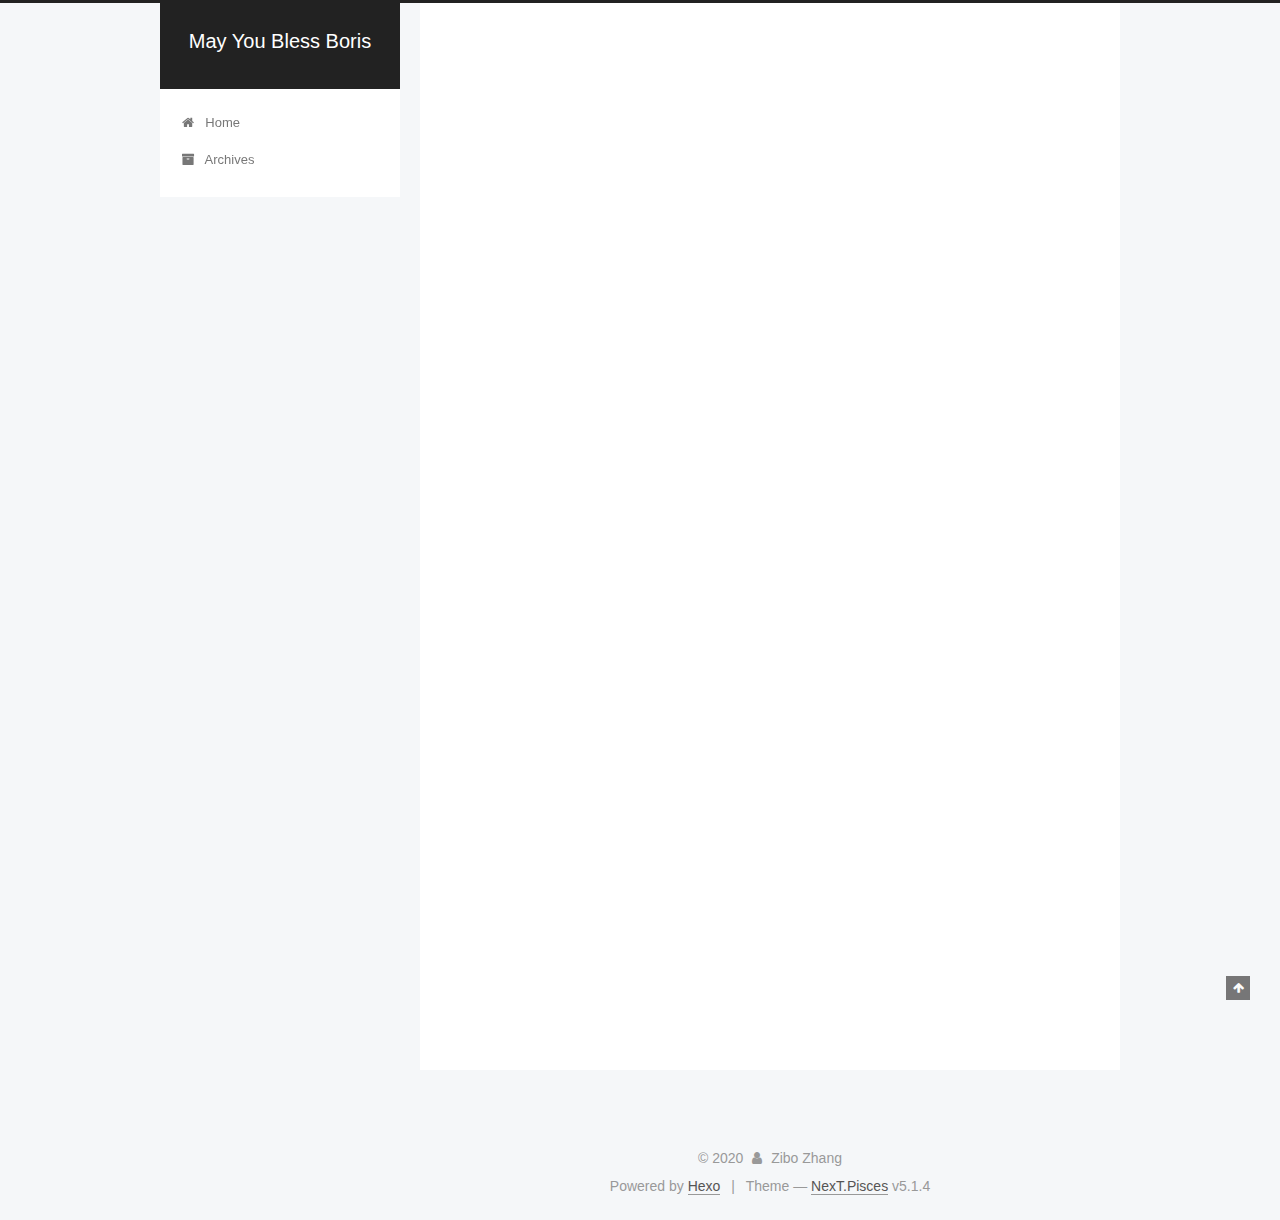
<file: index.html>
<!DOCTYPE html>



  


<html class="theme-next pisces use-motion" lang="zh">
<head>
  <meta charset="UTF-8"/>
<meta http-equiv="X-UA-Compatible" content="IE=edge" />
<meta name="viewport" content="width=device-width, initial-scale=1, maximum-scale=1"/>
<meta name="theme-color" content="#222">









<meta http-equiv="Cache-Control" content="no-transform" />
<meta http-equiv="Cache-Control" content="no-siteapp" />
















  
  
  <link href="/lib/fancybox/source/jquery.fancybox.css?v=2.1.5" rel="stylesheet" type="text/css" />







<link href="/lib/font-awesome/css/font-awesome.min.css?v=4.6.2" rel="stylesheet" type="text/css" />

<link href="/css/main.css?v=5.1.4" rel="stylesheet" type="text/css" />


  <link rel="apple-touch-icon" sizes="180x180" href="/images/apple-touch-icon-next.png?v=5.1.4">


  <link rel="icon" type="image/png" sizes="32x32" href="/images/favicon-32x32-next.png?v=5.1.4">


  <link rel="icon" type="image/png" sizes="16x16" href="/images/favicon-16x16-next.png?v=5.1.4">


  <link rel="mask-icon" href="/images/logo.svg?v=5.1.4" color="#222">





  <meta name="keywords" content="Hexo, NexT" />










<meta name="description" content="Personal Website of Zhangzibo">
<meta property="og:type" content="website">
<meta property="og:title" content="May You Bless Boris">
<meta property="og:url" content="http://yoursite.com/index.html">
<meta property="og:site_name" content="May You Bless Boris">
<meta property="og:description" content="Personal Website of Zhangzibo">
<meta property="og:locale" content="zh">
<meta property="article:author" content="Zibo Zhang">
<meta name="twitter:card" content="summary">



<script type="text/javascript" id="hexo.configurations">
  var NexT = window.NexT || {};
  var CONFIG = {
    root: '/',
    scheme: 'Pisces',
    version: '5.1.4',
    sidebar: {"position":"left","display":"post","offset":12,"b2t":false,"scrollpercent":false,"onmobile":false},
    fancybox: true,
    tabs: true,
    motion: {"enable":true,"async":false,"transition":{"post_block":"fadeIn","post_header":"slideDownIn","post_body":"slideDownIn","coll_header":"slideLeftIn","sidebar":"slideUpIn"}},
    duoshuo: {
      userId: '0',
      author: 'Author'
    },
    algolia: {
      applicationID: '',
      apiKey: '',
      indexName: '',
      hits: {"per_page":10},
      labels: {"input_placeholder":"Search for Posts","hits_empty":"We didn't find any results for the search: ${query}","hits_stats":"${hits} results found in ${time} ms"}
    }
  };
</script>



  <link rel="canonical" href="http://yoursite.com/"/>





  <title>May You Bless Boris</title>
  








<meta name="generator" content="Hexo 4.2.0"></head>

<body itemscope itemtype="http://schema.org/WebPage" lang="zh">

  
  
    
  

  <div class="container sidebar-position-left 
  page-home">
    <div class="headband"></div>

    <header id="header" class="header" itemscope itemtype="http://schema.org/WPHeader">
      <div class="header-inner"><div class="site-brand-wrapper">
  <div class="site-meta ">
    

    <div class="custom-logo-site-title">
      <a href="/"  class="brand" rel="start">
        <span class="logo-line-before"><i></i></span>
        <span class="site-title">May You Bless Boris</span>
        <span class="logo-line-after"><i></i></span>
      </a>
    </div>
      
        <p class="site-subtitle"></p>
      
  </div>

  <div class="site-nav-toggle">
    <button>
      <span class="btn-bar"></span>
      <span class="btn-bar"></span>
      <span class="btn-bar"></span>
    </button>
  </div>
</div>

<nav class="site-nav">
  

  
    <ul id="menu" class="menu">
      
        
        <li class="menu-item menu-item-home">
          <a href="/%20" rel="section">
            
              <i class="menu-item-icon fa fa-fw fa-home"></i> <br />
            
            Home
          </a>
        </li>
      
        
        <li class="menu-item menu-item-archives">
          <a href="/archives/%20" rel="section">
            
              <i class="menu-item-icon fa fa-fw fa-archive"></i> <br />
            
            Archives
          </a>
        </li>
      

      
    </ul>
  

  
</nav>



 </div>
    </header>

    <main id="main" class="main">
      <div class="main-inner">
        <div class="content-wrap">
          <div id="content" class="content">
            
  <section id="posts" class="posts-expand">
    
      

  

  
  
  

  <article class="post post-type-normal" itemscope itemtype="http://schema.org/Article">
  
  
  
  <div class="post-block">
    <link itemprop="mainEntityOfPage" href="http://yoursite.com/2020/01/11/hello-world/">

    <span hidden itemprop="author" itemscope itemtype="http://schema.org/Person">
      <meta itemprop="name" content="Zibo Zhang">
      <meta itemprop="description" content="">
      <meta itemprop="image" content="/images/avatar.gif">
    </span>

    <span hidden itemprop="publisher" itemscope itemtype="http://schema.org/Organization">
      <meta itemprop="name" content="May You Bless Boris">
    </span>

    
      <header class="post-header">

        
        
          <h1 class="post-title" itemprop="name headline">
                
                <a class="post-title-link" href="/2020/01/11/hello-world/" itemprop="url">Hello World</a></h1>
        

        <div class="post-meta">
          <span class="post-time">
            
              <span class="post-meta-item-icon">
                <i class="fa fa-calendar-o"></i>
              </span>
              
                <span class="post-meta-item-text">Posted on</span>
              
              <time title="Post created" itemprop="dateCreated datePublished" datetime="2020-01-11T22:18:12+08:00">
                2020-01-11
              </time>
            

            

            
          </span>

          

          
            
          

          
          

          

          

          

        </div>
      </header>
    

    
    
    
    <div class="post-body" itemprop="articleBody">

      
      

      
        
          
            <p>Welcome to <a href="https://hexo.io/" target="_blank" rel="noopener">Hexo</a>! This is your very first post. Check <a href="https://hexo.io/docs/" target="_blank" rel="noopener">documentation</a> for more info. If you get any problems when using Hexo, you can find the answer in <a href="https://hexo.io/docs/troubleshooting.html" target="_blank" rel="noopener">troubleshooting</a> or you can ask me on <a href="https://github.com/hexojs/hexo/issues" target="_blank" rel="noopener">GitHub</a>.</p>
<h2 id="Quick-Start"><a href="#Quick-Start" class="headerlink" title="Quick Start"></a>Quick Start</h2><h3 id="Create-a-new-post"><a href="#Create-a-new-post" class="headerlink" title="Create a new post"></a>Create a new post</h3><figure class="highlight bash"><table><tr><td class="gutter"><pre><span class="line">1</span><br></pre></td><td class="code"><pre><span class="line">$ hexo new <span class="string">"My New Post"</span></span><br></pre></td></tr></table></figure>

<p>More info: <a href="https://hexo.io/docs/writing.html" target="_blank" rel="noopener">Writing</a></p>
<h3 id="Run-server"><a href="#Run-server" class="headerlink" title="Run server"></a>Run server</h3><figure class="highlight bash"><table><tr><td class="gutter"><pre><span class="line">1</span><br></pre></td><td class="code"><pre><span class="line">$ hexo server</span><br></pre></td></tr></table></figure>

<p>More info: <a href="https://hexo.io/docs/server.html" target="_blank" rel="noopener">Server</a></p>
<h3 id="Generate-static-files"><a href="#Generate-static-files" class="headerlink" title="Generate static files"></a>Generate static files</h3><figure class="highlight bash"><table><tr><td class="gutter"><pre><span class="line">1</span><br></pre></td><td class="code"><pre><span class="line">$ hexo generate</span><br></pre></td></tr></table></figure>

<p>More info: <a href="https://hexo.io/docs/generating.html" target="_blank" rel="noopener">Generating</a></p>
<h3 id="Deploy-to-remote-sites"><a href="#Deploy-to-remote-sites" class="headerlink" title="Deploy to remote sites"></a>Deploy to remote sites</h3><figure class="highlight bash"><table><tr><td class="gutter"><pre><span class="line">1</span><br></pre></td><td class="code"><pre><span class="line">$ hexo deploy</span><br></pre></td></tr></table></figure>

<p>More info: <a href="https://hexo.io/docs/one-command-deployment.html" target="_blank" rel="noopener">Deployment</a></p>

          
        
      
    </div>
    
    
    

    

    

    

    <footer class="post-footer">
      

      

      

      
      
        <div class="post-eof"></div>
      
    </footer>
  </div>
  
  
  
  </article>


    
  </section>

  


          </div>
          


          

        </div>
        
          
  
  <div class="sidebar-toggle">
    <div class="sidebar-toggle-line-wrap">
      <span class="sidebar-toggle-line sidebar-toggle-line-first"></span>
      <span class="sidebar-toggle-line sidebar-toggle-line-middle"></span>
      <span class="sidebar-toggle-line sidebar-toggle-line-last"></span>
    </div>
  </div>

  <aside id="sidebar" class="sidebar">
    
    <div class="sidebar-inner">

      

      

      <section class="site-overview-wrap sidebar-panel sidebar-panel-active">
        <div class="site-overview">
          <div class="site-author motion-element" itemprop="author" itemscope itemtype="http://schema.org/Person">
            
              <p class="site-author-name" itemprop="name">Zibo Zhang</p>
              <p class="site-description motion-element" itemprop="description">Personal Website of Zhangzibo</p>
          </div>

          <nav class="site-state motion-element">

            
              <div class="site-state-item site-state-posts">
              
                <a href="/archives/%20%7C%7C%20archive">
              
                  <span class="site-state-item-count">1</span>
                  <span class="site-state-item-name">posts</span>
                </a>
              </div>
            

            

            

          </nav>

          

          

          
          

          
          

          

        </div>
      </section>

      

      

    </div>
  </aside>


        
      </div>
    </main>

    <footer id="footer" class="footer">
      <div class="footer-inner">
        <div class="copyright">&copy; <span itemprop="copyrightYear">2020</span>
  <span class="with-love">
    <i class="fa fa-user"></i>
  </span>
  <span class="author" itemprop="copyrightHolder">Zibo Zhang</span>

  
</div>


  <div class="powered-by">Powered by <a class="theme-link" target="_blank" href="https://hexo.io">Hexo</a></div>



  <span class="post-meta-divider">|</span>



  <div class="theme-info">Theme &mdash; <a class="theme-link" target="_blank" href="https://github.com/iissnan/hexo-theme-next">NexT.Pisces</a> v5.1.4</div>




        







        
      </div>
    </footer>

    
      <div class="back-to-top">
        <i class="fa fa-arrow-up"></i>
        
      </div>
    

    

  </div>

  

<script type="text/javascript">
  if (Object.prototype.toString.call(window.Promise) !== '[object Function]') {
    window.Promise = null;
  }
</script>









  












  
  
    <script type="text/javascript" src="/lib/jquery/index.js?v=2.1.3"></script>
  

  
  
    <script type="text/javascript" src="/lib/fastclick/lib/fastclick.min.js?v=1.0.6"></script>
  

  
  
    <script type="text/javascript" src="/lib/jquery_lazyload/jquery.lazyload.js?v=1.9.7"></script>
  

  
  
    <script type="text/javascript" src="/lib/velocity/velocity.min.js?v=1.2.1"></script>
  

  
  
    <script type="text/javascript" src="/lib/velocity/velocity.ui.min.js?v=1.2.1"></script>
  

  
  
    <script type="text/javascript" src="/lib/fancybox/source/jquery.fancybox.pack.js?v=2.1.5"></script>
  


  


  <script type="text/javascript" src="/js/src/utils.js?v=5.1.4"></script>

  <script type="text/javascript" src="/js/src/motion.js?v=5.1.4"></script>



  
  


  <script type="text/javascript" src="/js/src/affix.js?v=5.1.4"></script>

  <script type="text/javascript" src="/js/src/schemes/pisces.js?v=5.1.4"></script>



  

  


  <script type="text/javascript" src="/js/src/bootstrap.js?v=5.1.4"></script>



  


  




	





  





  












  





  

  

  

  
  

  

  

  

</body>
</html>
</file>
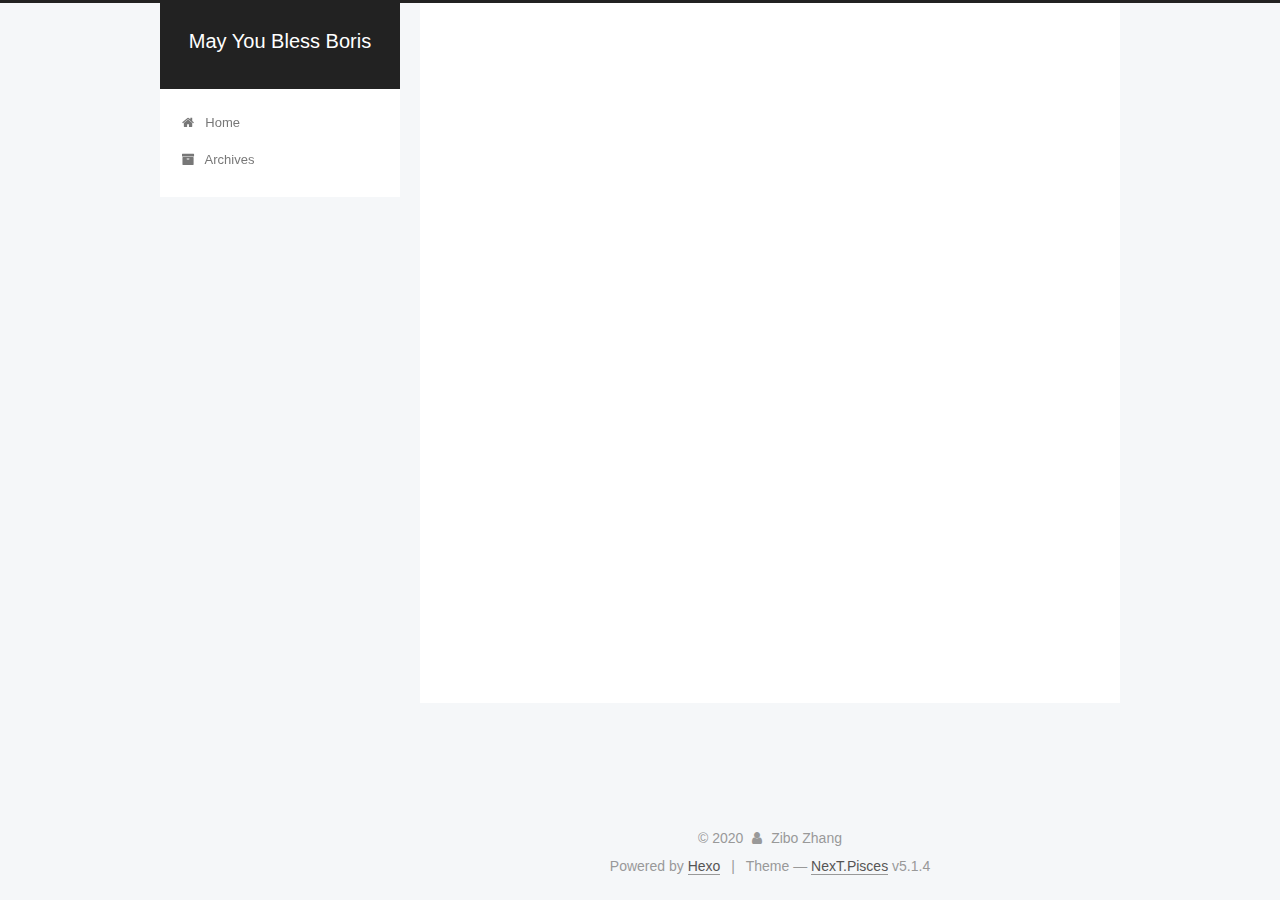
<file: archives/index.html>
<!DOCTYPE html>



  


<html class="theme-next pisces use-motion" lang="zh">
<head>
  <meta charset="UTF-8"/>
<meta http-equiv="X-UA-Compatible" content="IE=edge" />
<meta name="viewport" content="width=device-width, initial-scale=1, maximum-scale=1"/>
<meta name="theme-color" content="#222">









<meta http-equiv="Cache-Control" content="no-transform" />
<meta http-equiv="Cache-Control" content="no-siteapp" />
















  
  
  <link href="/lib/fancybox/source/jquery.fancybox.css?v=2.1.5" rel="stylesheet" type="text/css" />







<link href="/lib/font-awesome/css/font-awesome.min.css?v=4.6.2" rel="stylesheet" type="text/css" />

<link href="/css/main.css?v=5.1.4" rel="stylesheet" type="text/css" />


  <link rel="apple-touch-icon" sizes="180x180" href="/images/apple-touch-icon-next.png?v=5.1.4">


  <link rel="icon" type="image/png" sizes="32x32" href="/images/favicon-32x32-next.png?v=5.1.4">


  <link rel="icon" type="image/png" sizes="16x16" href="/images/favicon-16x16-next.png?v=5.1.4">


  <link rel="mask-icon" href="/images/logo.svg?v=5.1.4" color="#222">





  <meta name="keywords" content="Hexo, NexT" />










<meta name="description" content="Personal Website of Zhangzibo">
<meta property="og:type" content="website">
<meta property="og:title" content="May You Bless Boris">
<meta property="og:url" content="http://yoursite.com/archives/index.html">
<meta property="og:site_name" content="May You Bless Boris">
<meta property="og:description" content="Personal Website of Zhangzibo">
<meta property="og:locale" content="zh">
<meta property="article:author" content="Zibo Zhang">
<meta name="twitter:card" content="summary">



<script type="text/javascript" id="hexo.configurations">
  var NexT = window.NexT || {};
  var CONFIG = {
    root: '/',
    scheme: 'Pisces',
    version: '5.1.4',
    sidebar: {"position":"left","display":"post","offset":12,"b2t":false,"scrollpercent":false,"onmobile":false},
    fancybox: true,
    tabs: true,
    motion: {"enable":true,"async":false,"transition":{"post_block":"fadeIn","post_header":"slideDownIn","post_body":"slideDownIn","coll_header":"slideLeftIn","sidebar":"slideUpIn"}},
    duoshuo: {
      userId: '0',
      author: 'Author'
    },
    algolia: {
      applicationID: '',
      apiKey: '',
      indexName: '',
      hits: {"per_page":10},
      labels: {"input_placeholder":"Search for Posts","hits_empty":"We didn't find any results for the search: ${query}","hits_stats":"${hits} results found in ${time} ms"}
    }
  };
</script>



  <link rel="canonical" href="http://yoursite.com/archives/"/>





  <title>Archive | May You Bless Boris</title>
  








<meta name="generator" content="Hexo 4.2.0"></head>

<body itemscope itemtype="http://schema.org/WebPage" lang="zh">

  
  
    
  

  <div class="container sidebar-position-left page-archive">
    <div class="headband"></div>

    <header id="header" class="header" itemscope itemtype="http://schema.org/WPHeader">
      <div class="header-inner"><div class="site-brand-wrapper">
  <div class="site-meta ">
    

    <div class="custom-logo-site-title">
      <a href="/"  class="brand" rel="start">
        <span class="logo-line-before"><i></i></span>
        <span class="site-title">May You Bless Boris</span>
        <span class="logo-line-after"><i></i></span>
      </a>
    </div>
      
        <p class="site-subtitle"></p>
      
  </div>

  <div class="site-nav-toggle">
    <button>
      <span class="btn-bar"></span>
      <span class="btn-bar"></span>
      <span class="btn-bar"></span>
    </button>
  </div>
</div>

<nav class="site-nav">
  

  
    <ul id="menu" class="menu">
      
        
        <li class="menu-item menu-item-home">
          <a href="/%20" rel="section">
            
              <i class="menu-item-icon fa fa-fw fa-home"></i> <br />
            
            Home
          </a>
        </li>
      
        
        <li class="menu-item menu-item-archives">
          <a href="/archives/%20" rel="section">
            
              <i class="menu-item-icon fa fa-fw fa-archive"></i> <br />
            
            Archives
          </a>
        </li>
      

      
    </ul>
  

  
</nav>



 </div>
    </header>

    <main id="main" class="main">
      <div class="main-inner">
        <div class="content-wrap">
          <div id="content" class="content">
            

  
  
  
  <div class="post-block archive">
    <div id="posts" class="posts-collapse">
      <span class="archive-move-on"></span>

      <span class="archive-page-counter">
        
        
        
          
        
        Um..! 1 post. Keep on posting.
      </span>

      

        
        
        

        
          
          <div class="collection-title">
            <h1 class="archive-year" id="archive-year-2020">2020</h1>
          </div>
        
        

        

  <article class="post post-type-normal" itemscope itemtype="http://schema.org/Article">
    <header class="post-header">

      <h2 class="post-title">
        
            <a class="post-title-link" href="/2020/01/11/hello-world/" itemprop="url">
              
                <span itemprop="name">Hello World</span>
              
            </a>
        
      </h2>

      <div class="post-meta">
        <time class="post-time" itemprop="dateCreated"
              datetime="2020-01-11T22:18:12+08:00"
              content="2020-01-11" >
          01-11
        </time>
      </div>

    </header>
  </article>



      

    </div>
  </div>
  
  
  

  



          </div>
          


          

        </div>
        
          
  
  <div class="sidebar-toggle">
    <div class="sidebar-toggle-line-wrap">
      <span class="sidebar-toggle-line sidebar-toggle-line-first"></span>
      <span class="sidebar-toggle-line sidebar-toggle-line-middle"></span>
      <span class="sidebar-toggle-line sidebar-toggle-line-last"></span>
    </div>
  </div>

  <aside id="sidebar" class="sidebar">
    
    <div class="sidebar-inner">

      

      

      <section class="site-overview-wrap sidebar-panel sidebar-panel-active">
        <div class="site-overview">
          <div class="site-author motion-element" itemprop="author" itemscope itemtype="http://schema.org/Person">
            
              <p class="site-author-name" itemprop="name">Zibo Zhang</p>
              <p class="site-description motion-element" itemprop="description">Personal Website of Zhangzibo</p>
          </div>

          <nav class="site-state motion-element">

            
              <div class="site-state-item site-state-posts">
              
                <a href="/archives/%20%7C%7C%20archive">
              
                  <span class="site-state-item-count">1</span>
                  <span class="site-state-item-name">posts</span>
                </a>
              </div>
            

            

            

          </nav>

          

          

          
          

          
          

          

        </div>
      </section>

      

      

    </div>
  </aside>


        
      </div>
    </main>

    <footer id="footer" class="footer">
      <div class="footer-inner">
        <div class="copyright">&copy; <span itemprop="copyrightYear">2020</span>
  <span class="with-love">
    <i class="fa fa-user"></i>
  </span>
  <span class="author" itemprop="copyrightHolder">Zibo Zhang</span>

  
</div>


  <div class="powered-by">Powered by <a class="theme-link" target="_blank" href="https://hexo.io">Hexo</a></div>



  <span class="post-meta-divider">|</span>



  <div class="theme-info">Theme &mdash; <a class="theme-link" target="_blank" href="https://github.com/iissnan/hexo-theme-next">NexT.Pisces</a> v5.1.4</div>




        







        
      </div>
    </footer>

    
      <div class="back-to-top">
        <i class="fa fa-arrow-up"></i>
        
      </div>
    

    

  </div>

  

<script type="text/javascript">
  if (Object.prototype.toString.call(window.Promise) !== '[object Function]') {
    window.Promise = null;
  }
</script>









  












  
  
    <script type="text/javascript" src="/lib/jquery/index.js?v=2.1.3"></script>
  

  
  
    <script type="text/javascript" src="/lib/fastclick/lib/fastclick.min.js?v=1.0.6"></script>
  

  
  
    <script type="text/javascript" src="/lib/jquery_lazyload/jquery.lazyload.js?v=1.9.7"></script>
  

  
  
    <script type="text/javascript" src="/lib/velocity/velocity.min.js?v=1.2.1"></script>
  

  
  
    <script type="text/javascript" src="/lib/velocity/velocity.ui.min.js?v=1.2.1"></script>
  

  
  
    <script type="text/javascript" src="/lib/fancybox/source/jquery.fancybox.pack.js?v=2.1.5"></script>
  


  


  <script type="text/javascript" src="/js/src/utils.js?v=5.1.4"></script>

  <script type="text/javascript" src="/js/src/motion.js?v=5.1.4"></script>



  
  


  <script type="text/javascript" src="/js/src/affix.js?v=5.1.4"></script>

  <script type="text/javascript" src="/js/src/schemes/pisces.js?v=5.1.4"></script>



  

  


  <script type="text/javascript" src="/js/src/bootstrap.js?v=5.1.4"></script>



  


  




	





  





  












  





  

  

  

  
  

  

  

  

</body>
</html>
</file>
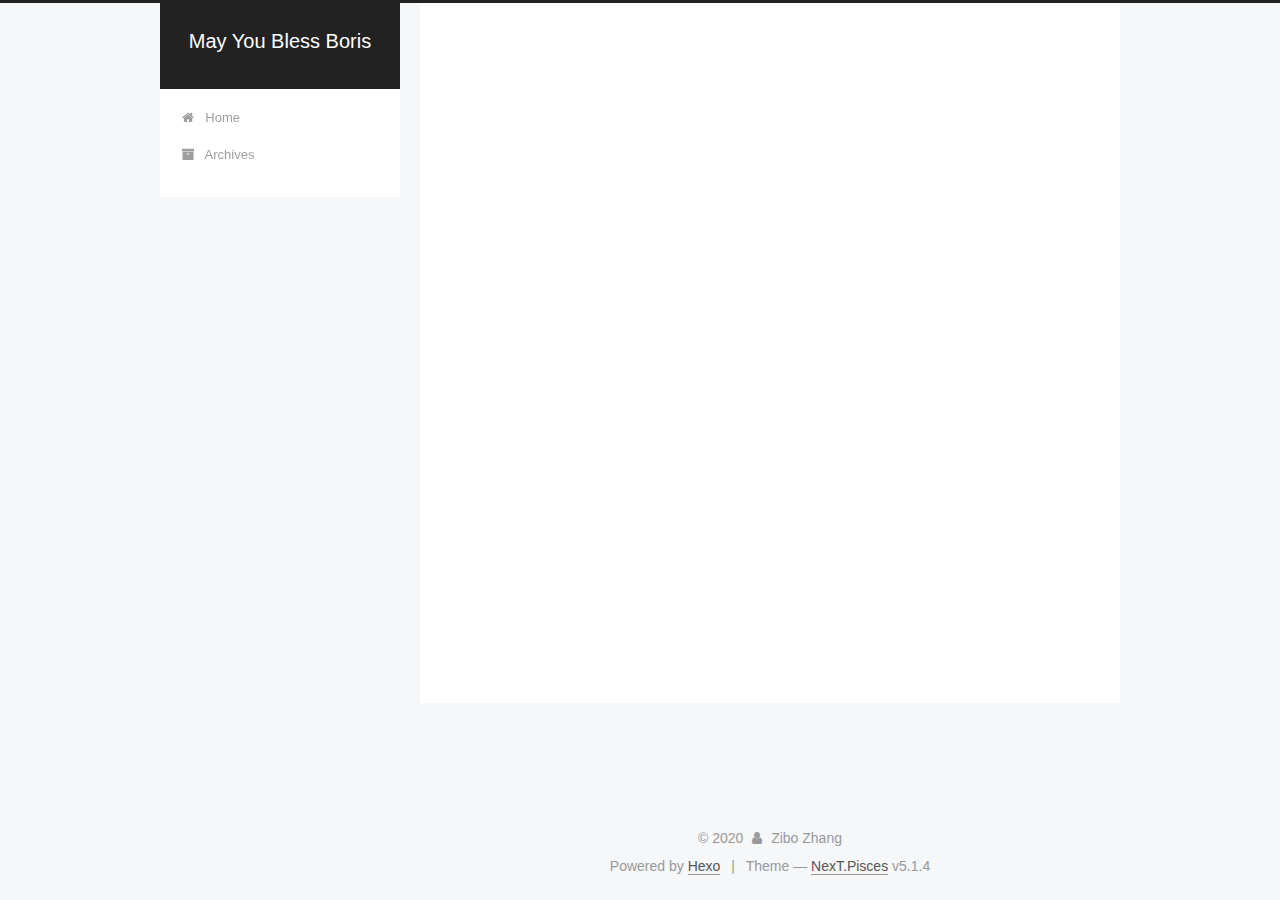
<file: archives/2020/index.html>
<!DOCTYPE html>



  


<html class="theme-next pisces use-motion" lang="zh">
<head>
  <meta charset="UTF-8"/>
<meta http-equiv="X-UA-Compatible" content="IE=edge" />
<meta name="viewport" content="width=device-width, initial-scale=1, maximum-scale=1"/>
<meta name="theme-color" content="#222">









<meta http-equiv="Cache-Control" content="no-transform" />
<meta http-equiv="Cache-Control" content="no-siteapp" />
















  
  
  <link href="/lib/fancybox/source/jquery.fancybox.css?v=2.1.5" rel="stylesheet" type="text/css" />







<link href="/lib/font-awesome/css/font-awesome.min.css?v=4.6.2" rel="stylesheet" type="text/css" />

<link href="/css/main.css?v=5.1.4" rel="stylesheet" type="text/css" />


  <link rel="apple-touch-icon" sizes="180x180" href="/images/apple-touch-icon-next.png?v=5.1.4">


  <link rel="icon" type="image/png" sizes="32x32" href="/images/favicon-32x32-next.png?v=5.1.4">


  <link rel="icon" type="image/png" sizes="16x16" href="/images/favicon-16x16-next.png?v=5.1.4">


  <link rel="mask-icon" href="/images/logo.svg?v=5.1.4" color="#222">





  <meta name="keywords" content="Hexo, NexT" />










<meta name="description" content="Personal Website of Zhangzibo">
<meta property="og:type" content="website">
<meta property="og:title" content="May You Bless Boris">
<meta property="og:url" content="http://yoursite.com/archives/2020/index.html">
<meta property="og:site_name" content="May You Bless Boris">
<meta property="og:description" content="Personal Website of Zhangzibo">
<meta property="og:locale" content="zh">
<meta property="article:author" content="Zibo Zhang">
<meta name="twitter:card" content="summary">



<script type="text/javascript" id="hexo.configurations">
  var NexT = window.NexT || {};
  var CONFIG = {
    root: '/',
    scheme: 'Pisces',
    version: '5.1.4',
    sidebar: {"position":"left","display":"post","offset":12,"b2t":false,"scrollpercent":false,"onmobile":false},
    fancybox: true,
    tabs: true,
    motion: {"enable":true,"async":false,"transition":{"post_block":"fadeIn","post_header":"slideDownIn","post_body":"slideDownIn","coll_header":"slideLeftIn","sidebar":"slideUpIn"}},
    duoshuo: {
      userId: '0',
      author: 'Author'
    },
    algolia: {
      applicationID: '',
      apiKey: '',
      indexName: '',
      hits: {"per_page":10},
      labels: {"input_placeholder":"Search for Posts","hits_empty":"We didn't find any results for the search: ${query}","hits_stats":"${hits} results found in ${time} ms"}
    }
  };
</script>



  <link rel="canonical" href="http://yoursite.com/archives/2020/"/>





  <title>Archive | May You Bless Boris</title>
  








<meta name="generator" content="Hexo 4.2.0"></head>

<body itemscope itemtype="http://schema.org/WebPage" lang="zh">

  
  
    
  

  <div class="container sidebar-position-left page-archive">
    <div class="headband"></div>

    <header id="header" class="header" itemscope itemtype="http://schema.org/WPHeader">
      <div class="header-inner"><div class="site-brand-wrapper">
  <div class="site-meta ">
    

    <div class="custom-logo-site-title">
      <a href="/"  class="brand" rel="start">
        <span class="logo-line-before"><i></i></span>
        <span class="site-title">May You Bless Boris</span>
        <span class="logo-line-after"><i></i></span>
      </a>
    </div>
      
        <p class="site-subtitle"></p>
      
  </div>

  <div class="site-nav-toggle">
    <button>
      <span class="btn-bar"></span>
      <span class="btn-bar"></span>
      <span class="btn-bar"></span>
    </button>
  </div>
</div>

<nav class="site-nav">
  

  
    <ul id="menu" class="menu">
      
        
        <li class="menu-item menu-item-home">
          <a href="/%20" rel="section">
            
              <i class="menu-item-icon fa fa-fw fa-home"></i> <br />
            
            Home
          </a>
        </li>
      
        
        <li class="menu-item menu-item-archives">
          <a href="/archives/%20" rel="section">
            
              <i class="menu-item-icon fa fa-fw fa-archive"></i> <br />
            
            Archives
          </a>
        </li>
      

      
    </ul>
  

  
</nav>



 </div>
    </header>

    <main id="main" class="main">
      <div class="main-inner">
        <div class="content-wrap">
          <div id="content" class="content">
            

  
  
  
  <div class="post-block archive">
    <div id="posts" class="posts-collapse">
      <span class="archive-move-on"></span>

      <span class="archive-page-counter">
        
        
        
          
        
        Um..! 1 post. Keep on posting.
      </span>

      

        
        
        

        
          
          <div class="collection-title">
            <h1 class="archive-year" id="archive-year-2020">2020</h1>
          </div>
        
        

        

  <article class="post post-type-normal" itemscope itemtype="http://schema.org/Article">
    <header class="post-header">

      <h2 class="post-title">
        
            <a class="post-title-link" href="/2020/01/11/hello-world/" itemprop="url">
              
                <span itemprop="name">Hello World</span>
              
            </a>
        
      </h2>

      <div class="post-meta">
        <time class="post-time" itemprop="dateCreated"
              datetime="2020-01-11T22:18:12+08:00"
              content="2020-01-11" >
          01-11
        </time>
      </div>

    </header>
  </article>



      

    </div>
  </div>
  
  
  

  



          </div>
          


          

        </div>
        
          
  
  <div class="sidebar-toggle">
    <div class="sidebar-toggle-line-wrap">
      <span class="sidebar-toggle-line sidebar-toggle-line-first"></span>
      <span class="sidebar-toggle-line sidebar-toggle-line-middle"></span>
      <span class="sidebar-toggle-line sidebar-toggle-line-last"></span>
    </div>
  </div>

  <aside id="sidebar" class="sidebar">
    
    <div class="sidebar-inner">

      

      

      <section class="site-overview-wrap sidebar-panel sidebar-panel-active">
        <div class="site-overview">
          <div class="site-author motion-element" itemprop="author" itemscope itemtype="http://schema.org/Person">
            
              <p class="site-author-name" itemprop="name">Zibo Zhang</p>
              <p class="site-description motion-element" itemprop="description">Personal Website of Zhangzibo</p>
          </div>

          <nav class="site-state motion-element">

            
              <div class="site-state-item site-state-posts">
              
                <a href="/archives/%20%7C%7C%20archive">
              
                  <span class="site-state-item-count">1</span>
                  <span class="site-state-item-name">posts</span>
                </a>
              </div>
            

            

            

          </nav>

          

          

          
          

          
          

          

        </div>
      </section>

      

      

    </div>
  </aside>


        
      </div>
    </main>

    <footer id="footer" class="footer">
      <div class="footer-inner">
        <div class="copyright">&copy; <span itemprop="copyrightYear">2020</span>
  <span class="with-love">
    <i class="fa fa-user"></i>
  </span>
  <span class="author" itemprop="copyrightHolder">Zibo Zhang</span>

  
</div>


  <div class="powered-by">Powered by <a class="theme-link" target="_blank" href="https://hexo.io">Hexo</a></div>



  <span class="post-meta-divider">|</span>



  <div class="theme-info">Theme &mdash; <a class="theme-link" target="_blank" href="https://github.com/iissnan/hexo-theme-next">NexT.Pisces</a> v5.1.4</div>




        







        
      </div>
    </footer>

    
      <div class="back-to-top">
        <i class="fa fa-arrow-up"></i>
        
      </div>
    

    

  </div>

  

<script type="text/javascript">
  if (Object.prototype.toString.call(window.Promise) !== '[object Function]') {
    window.Promise = null;
  }
</script>









  












  
  
    <script type="text/javascript" src="/lib/jquery/index.js?v=2.1.3"></script>
  

  
  
    <script type="text/javascript" src="/lib/fastclick/lib/fastclick.min.js?v=1.0.6"></script>
  

  
  
    <script type="text/javascript" src="/lib/jquery_lazyload/jquery.lazyload.js?v=1.9.7"></script>
  

  
  
    <script type="text/javascript" src="/lib/velocity/velocity.min.js?v=1.2.1"></script>
  

  
  
    <script type="text/javascript" src="/lib/velocity/velocity.ui.min.js?v=1.2.1"></script>
  

  
  
    <script type="text/javascript" src="/lib/fancybox/source/jquery.fancybox.pack.js?v=2.1.5"></script>
  


  


  <script type="text/javascript" src="/js/src/utils.js?v=5.1.4"></script>

  <script type="text/javascript" src="/js/src/motion.js?v=5.1.4"></script>



  
  


  <script type="text/javascript" src="/js/src/affix.js?v=5.1.4"></script>

  <script type="text/javascript" src="/js/src/schemes/pisces.js?v=5.1.4"></script>



  

  


  <script type="text/javascript" src="/js/src/bootstrap.js?v=5.1.4"></script>



  


  




	





  





  












  





  

  

  

  
  

  

  

  

</body>
</html>
</file>
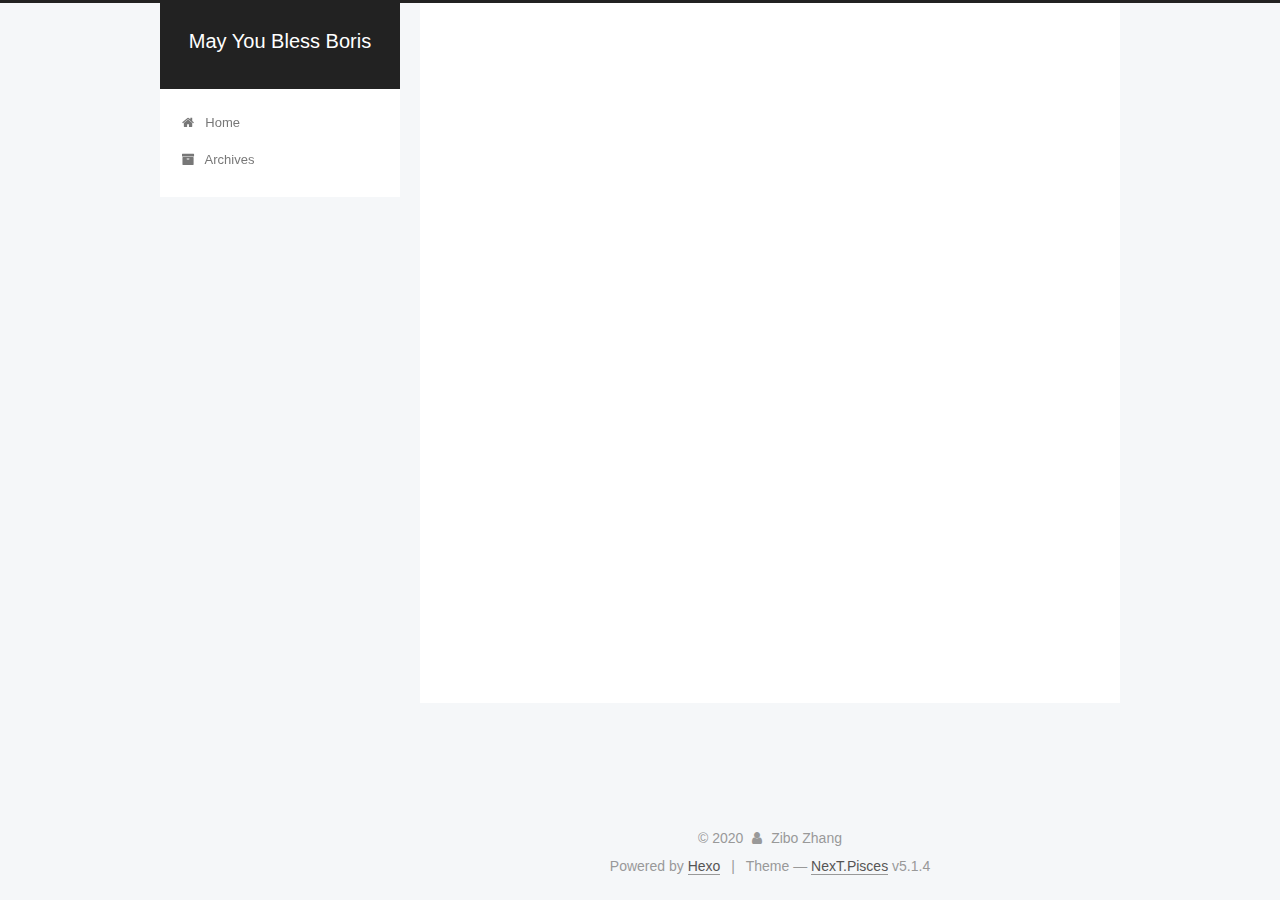
<file: archives/2020/01/index.html>
<!DOCTYPE html>



  


<html class="theme-next pisces use-motion" lang="zh">
<head>
  <meta charset="UTF-8"/>
<meta http-equiv="X-UA-Compatible" content="IE=edge" />
<meta name="viewport" content="width=device-width, initial-scale=1, maximum-scale=1"/>
<meta name="theme-color" content="#222">









<meta http-equiv="Cache-Control" content="no-transform" />
<meta http-equiv="Cache-Control" content="no-siteapp" />
















  
  
  <link href="/lib/fancybox/source/jquery.fancybox.css?v=2.1.5" rel="stylesheet" type="text/css" />







<link href="/lib/font-awesome/css/font-awesome.min.css?v=4.6.2" rel="stylesheet" type="text/css" />

<link href="/css/main.css?v=5.1.4" rel="stylesheet" type="text/css" />


  <link rel="apple-touch-icon" sizes="180x180" href="/images/apple-touch-icon-next.png?v=5.1.4">


  <link rel="icon" type="image/png" sizes="32x32" href="/images/favicon-32x32-next.png?v=5.1.4">


  <link rel="icon" type="image/png" sizes="16x16" href="/images/favicon-16x16-next.png?v=5.1.4">


  <link rel="mask-icon" href="/images/logo.svg?v=5.1.4" color="#222">





  <meta name="keywords" content="Hexo, NexT" />










<meta name="description" content="Personal Website of Zhangzibo">
<meta property="og:type" content="website">
<meta property="og:title" content="May You Bless Boris">
<meta property="og:url" content="http://yoursite.com/archives/2020/01/index.html">
<meta property="og:site_name" content="May You Bless Boris">
<meta property="og:description" content="Personal Website of Zhangzibo">
<meta property="og:locale" content="zh">
<meta property="article:author" content="Zibo Zhang">
<meta name="twitter:card" content="summary">



<script type="text/javascript" id="hexo.configurations">
  var NexT = window.NexT || {};
  var CONFIG = {
    root: '/',
    scheme: 'Pisces',
    version: '5.1.4',
    sidebar: {"position":"left","display":"post","offset":12,"b2t":false,"scrollpercent":false,"onmobile":false},
    fancybox: true,
    tabs: true,
    motion: {"enable":true,"async":false,"transition":{"post_block":"fadeIn","post_header":"slideDownIn","post_body":"slideDownIn","coll_header":"slideLeftIn","sidebar":"slideUpIn"}},
    duoshuo: {
      userId: '0',
      author: 'Author'
    },
    algolia: {
      applicationID: '',
      apiKey: '',
      indexName: '',
      hits: {"per_page":10},
      labels: {"input_placeholder":"Search for Posts","hits_empty":"We didn't find any results for the search: ${query}","hits_stats":"${hits} results found in ${time} ms"}
    }
  };
</script>



  <link rel="canonical" href="http://yoursite.com/archives/2020/01/"/>





  <title>Archive | May You Bless Boris</title>
  








<meta name="generator" content="Hexo 4.2.0"></head>

<body itemscope itemtype="http://schema.org/WebPage" lang="zh">

  
  
    
  

  <div class="container sidebar-position-left page-archive">
    <div class="headband"></div>

    <header id="header" class="header" itemscope itemtype="http://schema.org/WPHeader">
      <div class="header-inner"><div class="site-brand-wrapper">
  <div class="site-meta ">
    

    <div class="custom-logo-site-title">
      <a href="/"  class="brand" rel="start">
        <span class="logo-line-before"><i></i></span>
        <span class="site-title">May You Bless Boris</span>
        <span class="logo-line-after"><i></i></span>
      </a>
    </div>
      
        <p class="site-subtitle"></p>
      
  </div>

  <div class="site-nav-toggle">
    <button>
      <span class="btn-bar"></span>
      <span class="btn-bar"></span>
      <span class="btn-bar"></span>
    </button>
  </div>
</div>

<nav class="site-nav">
  

  
    <ul id="menu" class="menu">
      
        
        <li class="menu-item menu-item-home">
          <a href="/%20" rel="section">
            
              <i class="menu-item-icon fa fa-fw fa-home"></i> <br />
            
            Home
          </a>
        </li>
      
        
        <li class="menu-item menu-item-archives">
          <a href="/archives/%20" rel="section">
            
              <i class="menu-item-icon fa fa-fw fa-archive"></i> <br />
            
            Archives
          </a>
        </li>
      

      
    </ul>
  

  
</nav>



 </div>
    </header>

    <main id="main" class="main">
      <div class="main-inner">
        <div class="content-wrap">
          <div id="content" class="content">
            

  
  
  
  <div class="post-block archive">
    <div id="posts" class="posts-collapse">
      <span class="archive-move-on"></span>

      <span class="archive-page-counter">
        
        
        
          
        
        Um..! 1 post. Keep on posting.
      </span>

      

        
        
        

        
          
          <div class="collection-title">
            <h1 class="archive-year" id="archive-year-2020">2020</h1>
          </div>
        
        

        

  <article class="post post-type-normal" itemscope itemtype="http://schema.org/Article">
    <header class="post-header">

      <h2 class="post-title">
        
            <a class="post-title-link" href="/2020/01/11/hello-world/" itemprop="url">
              
                <span itemprop="name">Hello World</span>
              
            </a>
        
      </h2>

      <div class="post-meta">
        <time class="post-time" itemprop="dateCreated"
              datetime="2020-01-11T22:18:12+08:00"
              content="2020-01-11" >
          01-11
        </time>
      </div>

    </header>
  </article>



      

    </div>
  </div>
  
  
  

  



          </div>
          


          

        </div>
        
          
  
  <div class="sidebar-toggle">
    <div class="sidebar-toggle-line-wrap">
      <span class="sidebar-toggle-line sidebar-toggle-line-first"></span>
      <span class="sidebar-toggle-line sidebar-toggle-line-middle"></span>
      <span class="sidebar-toggle-line sidebar-toggle-line-last"></span>
    </div>
  </div>

  <aside id="sidebar" class="sidebar">
    
    <div class="sidebar-inner">

      

      

      <section class="site-overview-wrap sidebar-panel sidebar-panel-active">
        <div class="site-overview">
          <div class="site-author motion-element" itemprop="author" itemscope itemtype="http://schema.org/Person">
            
              <p class="site-author-name" itemprop="name">Zibo Zhang</p>
              <p class="site-description motion-element" itemprop="description">Personal Website of Zhangzibo</p>
          </div>

          <nav class="site-state motion-element">

            
              <div class="site-state-item site-state-posts">
              
                <a href="/archives/%20%7C%7C%20archive">
              
                  <span class="site-state-item-count">1</span>
                  <span class="site-state-item-name">posts</span>
                </a>
              </div>
            

            

            

          </nav>

          

          

          
          

          
          

          

        </div>
      </section>

      

      

    </div>
  </aside>


        
      </div>
    </main>

    <footer id="footer" class="footer">
      <div class="footer-inner">
        <div class="copyright">&copy; <span itemprop="copyrightYear">2020</span>
  <span class="with-love">
    <i class="fa fa-user"></i>
  </span>
  <span class="author" itemprop="copyrightHolder">Zibo Zhang</span>

  
</div>


  <div class="powered-by">Powered by <a class="theme-link" target="_blank" href="https://hexo.io">Hexo</a></div>



  <span class="post-meta-divider">|</span>



  <div class="theme-info">Theme &mdash; <a class="theme-link" target="_blank" href="https://github.com/iissnan/hexo-theme-next">NexT.Pisces</a> v5.1.4</div>




        







        
      </div>
    </footer>

    
      <div class="back-to-top">
        <i class="fa fa-arrow-up"></i>
        
      </div>
    

    

  </div>

  

<script type="text/javascript">
  if (Object.prototype.toString.call(window.Promise) !== '[object Function]') {
    window.Promise = null;
  }
</script>









  












  
  
    <script type="text/javascript" src="/lib/jquery/index.js?v=2.1.3"></script>
  

  
  
    <script type="text/javascript" src="/lib/fastclick/lib/fastclick.min.js?v=1.0.6"></script>
  

  
  
    <script type="text/javascript" src="/lib/jquery_lazyload/jquery.lazyload.js?v=1.9.7"></script>
  

  
  
    <script type="text/javascript" src="/lib/velocity/velocity.min.js?v=1.2.1"></script>
  

  
  
    <script type="text/javascript" src="/lib/velocity/velocity.ui.min.js?v=1.2.1"></script>
  

  
  
    <script type="text/javascript" src="/lib/fancybox/source/jquery.fancybox.pack.js?v=2.1.5"></script>
  


  


  <script type="text/javascript" src="/js/src/utils.js?v=5.1.4"></script>

  <script type="text/javascript" src="/js/src/motion.js?v=5.1.4"></script>



  
  


  <script type="text/javascript" src="/js/src/affix.js?v=5.1.4"></script>

  <script type="text/javascript" src="/js/src/schemes/pisces.js?v=5.1.4"></script>



  

  


  <script type="text/javascript" src="/js/src/bootstrap.js?v=5.1.4"></script>



  


  




	





  





  












  





  

  

  

  
  

  

  

  

</body>
</html>
</file>
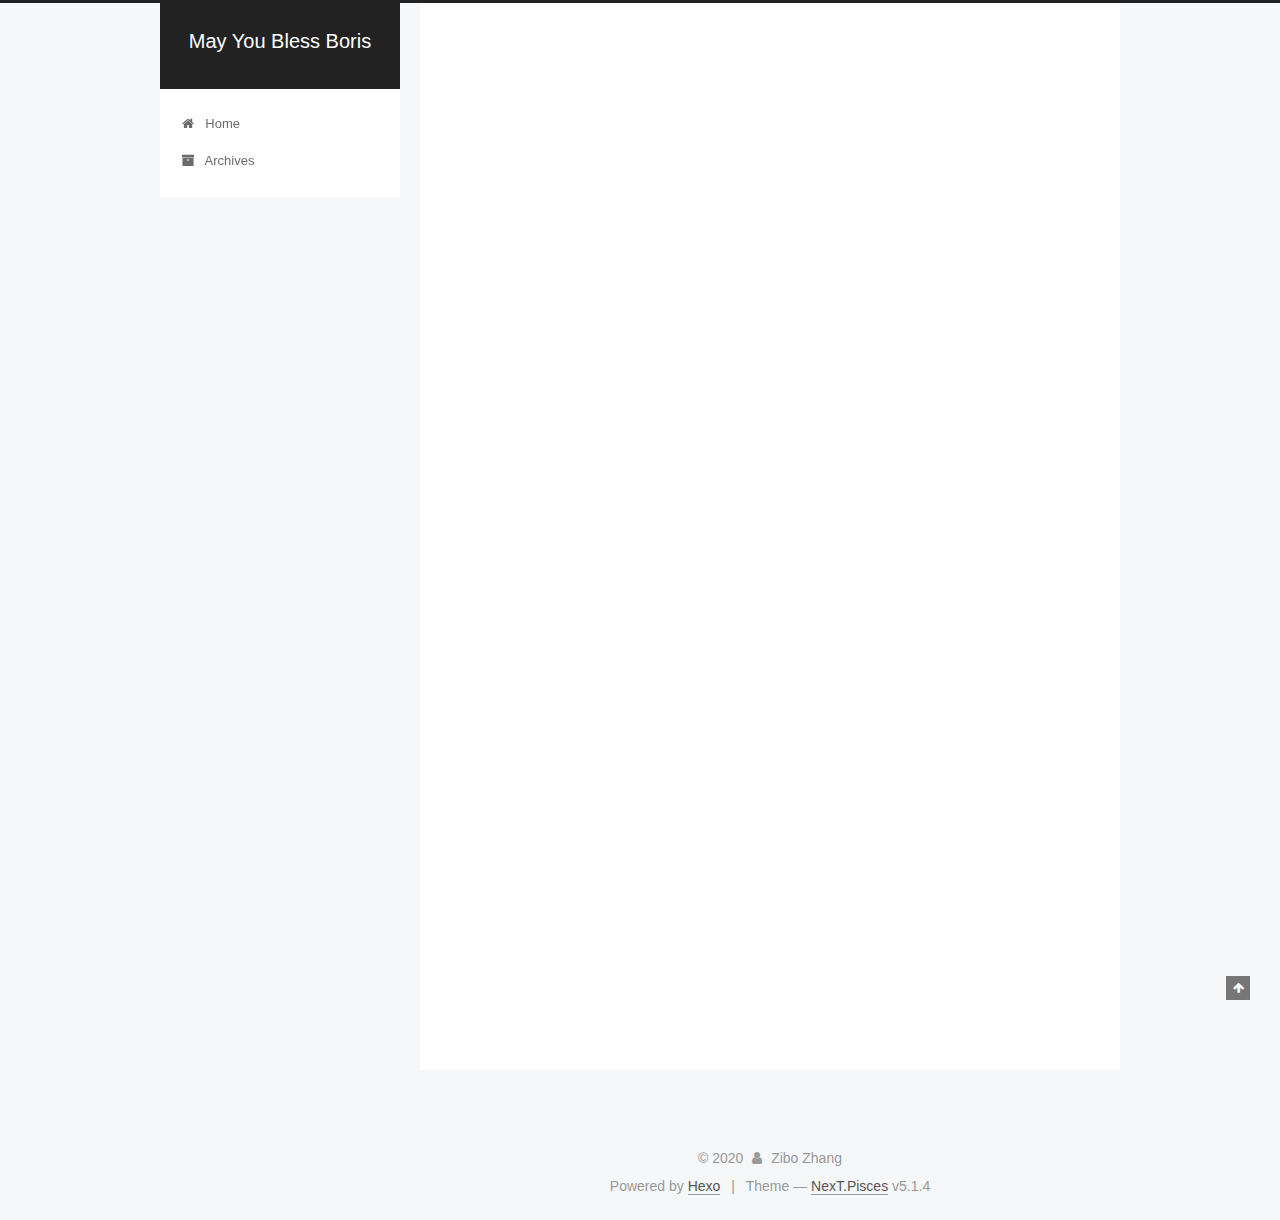
<file: 2020/01/11/hello-world/index.html>
<!DOCTYPE html>



  


<html class="theme-next pisces use-motion" lang="zh">
<head>
  <meta charset="UTF-8"/>
<meta http-equiv="X-UA-Compatible" content="IE=edge" />
<meta name="viewport" content="width=device-width, initial-scale=1, maximum-scale=1"/>
<meta name="theme-color" content="#222">









<meta http-equiv="Cache-Control" content="no-transform" />
<meta http-equiv="Cache-Control" content="no-siteapp" />
















  
  
  <link href="/lib/fancybox/source/jquery.fancybox.css?v=2.1.5" rel="stylesheet" type="text/css" />







<link href="/lib/font-awesome/css/font-awesome.min.css?v=4.6.2" rel="stylesheet" type="text/css" />

<link href="/css/main.css?v=5.1.4" rel="stylesheet" type="text/css" />


  <link rel="apple-touch-icon" sizes="180x180" href="/images/apple-touch-icon-next.png?v=5.1.4">


  <link rel="icon" type="image/png" sizes="32x32" href="/images/favicon-32x32-next.png?v=5.1.4">


  <link rel="icon" type="image/png" sizes="16x16" href="/images/favicon-16x16-next.png?v=5.1.4">


  <link rel="mask-icon" href="/images/logo.svg?v=5.1.4" color="#222">





  <meta name="keywords" content="Hexo, NexT" />










<meta name="description" content="Welcome to Hexo! This is your very first post. Check documentation for more info. If you get any problems when using Hexo, you can find the answer in troubleshooting or you can ask me on GitHub. Quick">
<meta property="og:type" content="article">
<meta property="og:title" content="Hello World">
<meta property="og:url" content="http://yoursite.com/2020/01/11/hello-world/index.html">
<meta property="og:site_name" content="May You Bless Boris">
<meta property="og:description" content="Welcome to Hexo! This is your very first post. Check documentation for more info. If you get any problems when using Hexo, you can find the answer in troubleshooting or you can ask me on GitHub. Quick">
<meta property="og:locale" content="zh">
<meta property="article:published_time" content="2020-01-11T14:18:12.123Z">
<meta property="article:modified_time" content="2020-01-11T14:18:12.123Z">
<meta property="article:author" content="Zibo Zhang">
<meta name="twitter:card" content="summary">



<script type="text/javascript" id="hexo.configurations">
  var NexT = window.NexT || {};
  var CONFIG = {
    root: '/',
    scheme: 'Pisces',
    version: '5.1.4',
    sidebar: {"position":"left","display":"post","offset":12,"b2t":false,"scrollpercent":false,"onmobile":false},
    fancybox: true,
    tabs: true,
    motion: {"enable":true,"async":false,"transition":{"post_block":"fadeIn","post_header":"slideDownIn","post_body":"slideDownIn","coll_header":"slideLeftIn","sidebar":"slideUpIn"}},
    duoshuo: {
      userId: '0',
      author: 'Author'
    },
    algolia: {
      applicationID: '',
      apiKey: '',
      indexName: '',
      hits: {"per_page":10},
      labels: {"input_placeholder":"Search for Posts","hits_empty":"We didn't find any results for the search: ${query}","hits_stats":"${hits} results found in ${time} ms"}
    }
  };
</script>



  <link rel="canonical" href="http://yoursite.com/2020/01/11/hello-world/"/>





  <title>Hello World | May You Bless Boris</title>
  








<meta name="generator" content="Hexo 4.2.0"></head>

<body itemscope itemtype="http://schema.org/WebPage" lang="zh">

  
  
    
  

  <div class="container sidebar-position-left page-post-detail">
    <div class="headband"></div>

    <header id="header" class="header" itemscope itemtype="http://schema.org/WPHeader">
      <div class="header-inner"><div class="site-brand-wrapper">
  <div class="site-meta ">
    

    <div class="custom-logo-site-title">
      <a href="/"  class="brand" rel="start">
        <span class="logo-line-before"><i></i></span>
        <span class="site-title">May You Bless Boris</span>
        <span class="logo-line-after"><i></i></span>
      </a>
    </div>
      
        <p class="site-subtitle"></p>
      
  </div>

  <div class="site-nav-toggle">
    <button>
      <span class="btn-bar"></span>
      <span class="btn-bar"></span>
      <span class="btn-bar"></span>
    </button>
  </div>
</div>

<nav class="site-nav">
  

  
    <ul id="menu" class="menu">
      
        
        <li class="menu-item menu-item-home">
          <a href="/%20" rel="section">
            
              <i class="menu-item-icon fa fa-fw fa-home"></i> <br />
            
            Home
          </a>
        </li>
      
        
        <li class="menu-item menu-item-archives">
          <a href="/archives/%20" rel="section">
            
              <i class="menu-item-icon fa fa-fw fa-archive"></i> <br />
            
            Archives
          </a>
        </li>
      

      
    </ul>
  

  
</nav>



 </div>
    </header>

    <main id="main" class="main">
      <div class="main-inner">
        <div class="content-wrap">
          <div id="content" class="content">
            

  <div id="posts" class="posts-expand">
    

  

  
  
  

  <article class="post post-type-normal" itemscope itemtype="http://schema.org/Article">
  
  
  
  <div class="post-block">
    <link itemprop="mainEntityOfPage" href="http://yoursite.com/2020/01/11/hello-world/">

    <span hidden itemprop="author" itemscope itemtype="http://schema.org/Person">
      <meta itemprop="name" content="Zibo Zhang">
      <meta itemprop="description" content="">
      <meta itemprop="image" content="/images/avatar.gif">
    </span>

    <span hidden itemprop="publisher" itemscope itemtype="http://schema.org/Organization">
      <meta itemprop="name" content="May You Bless Boris">
    </span>

    
      <header class="post-header">

        
        
          <h1 class="post-title" itemprop="name headline">Hello World</h1>
        

        <div class="post-meta">
          <span class="post-time">
            
              <span class="post-meta-item-icon">
                <i class="fa fa-calendar-o"></i>
              </span>
              
                <span class="post-meta-item-text">Posted on</span>
              
              <time title="Post created" itemprop="dateCreated datePublished" datetime="2020-01-11T22:18:12+08:00">
                2020-01-11
              </time>
            

            

            
          </span>

          

          
            
          

          
          

          

          

          

        </div>
      </header>
    

    
    
    
    <div class="post-body" itemprop="articleBody">

      
      

      
        <p>Welcome to <a href="https://hexo.io/" target="_blank" rel="noopener">Hexo</a>! This is your very first post. Check <a href="https://hexo.io/docs/" target="_blank" rel="noopener">documentation</a> for more info. If you get any problems when using Hexo, you can find the answer in <a href="https://hexo.io/docs/troubleshooting.html" target="_blank" rel="noopener">troubleshooting</a> or you can ask me on <a href="https://github.com/hexojs/hexo/issues" target="_blank" rel="noopener">GitHub</a>.</p>
<h2 id="Quick-Start"><a href="#Quick-Start" class="headerlink" title="Quick Start"></a>Quick Start</h2><h3 id="Create-a-new-post"><a href="#Create-a-new-post" class="headerlink" title="Create a new post"></a>Create a new post</h3><figure class="highlight bash"><table><tr><td class="gutter"><pre><span class="line">1</span><br></pre></td><td class="code"><pre><span class="line">$ hexo new <span class="string">"My New Post"</span></span><br></pre></td></tr></table></figure>

<p>More info: <a href="https://hexo.io/docs/writing.html" target="_blank" rel="noopener">Writing</a></p>
<h3 id="Run-server"><a href="#Run-server" class="headerlink" title="Run server"></a>Run server</h3><figure class="highlight bash"><table><tr><td class="gutter"><pre><span class="line">1</span><br></pre></td><td class="code"><pre><span class="line">$ hexo server</span><br></pre></td></tr></table></figure>

<p>More info: <a href="https://hexo.io/docs/server.html" target="_blank" rel="noopener">Server</a></p>
<h3 id="Generate-static-files"><a href="#Generate-static-files" class="headerlink" title="Generate static files"></a>Generate static files</h3><figure class="highlight bash"><table><tr><td class="gutter"><pre><span class="line">1</span><br></pre></td><td class="code"><pre><span class="line">$ hexo generate</span><br></pre></td></tr></table></figure>

<p>More info: <a href="https://hexo.io/docs/generating.html" target="_blank" rel="noopener">Generating</a></p>
<h3 id="Deploy-to-remote-sites"><a href="#Deploy-to-remote-sites" class="headerlink" title="Deploy to remote sites"></a>Deploy to remote sites</h3><figure class="highlight bash"><table><tr><td class="gutter"><pre><span class="line">1</span><br></pre></td><td class="code"><pre><span class="line">$ hexo deploy</span><br></pre></td></tr></table></figure>

<p>More info: <a href="https://hexo.io/docs/one-command-deployment.html" target="_blank" rel="noopener">Deployment</a></p>

      
    </div>
    
    
    

    

    

    

    <footer class="post-footer">
      

      
      
      

      

      
      
    </footer>
  </div>
  
  
  
  </article>



    <div class="post-spread">
      
    </div>
  </div>


          </div>
          


          

  



        </div>
        
          
  
  <div class="sidebar-toggle">
    <div class="sidebar-toggle-line-wrap">
      <span class="sidebar-toggle-line sidebar-toggle-line-first"></span>
      <span class="sidebar-toggle-line sidebar-toggle-line-middle"></span>
      <span class="sidebar-toggle-line sidebar-toggle-line-last"></span>
    </div>
  </div>

  <aside id="sidebar" class="sidebar">
    
    <div class="sidebar-inner">

      

      
        <ul class="sidebar-nav motion-element">
          <li class="sidebar-nav-toc sidebar-nav-active" data-target="post-toc-wrap">
            Table of Contents
          </li>
          <li class="sidebar-nav-overview" data-target="site-overview-wrap">
            Overview
          </li>
        </ul>
      

      <section class="site-overview-wrap sidebar-panel">
        <div class="site-overview">
          <div class="site-author motion-element" itemprop="author" itemscope itemtype="http://schema.org/Person">
            
              <p class="site-author-name" itemprop="name">Zibo Zhang</p>
              <p class="site-description motion-element" itemprop="description">Personal Website of Zhangzibo</p>
          </div>

          <nav class="site-state motion-element">

            
              <div class="site-state-item site-state-posts">
              
                <a href="/archives/%20%7C%7C%20archive">
              
                  <span class="site-state-item-count">1</span>
                  <span class="site-state-item-name">posts</span>
                </a>
              </div>
            

            

            

          </nav>

          

          

          
          

          
          

          

        </div>
      </section>

      
      <!--noindex-->
        <section class="post-toc-wrap motion-element sidebar-panel sidebar-panel-active">
          <div class="post-toc">

            
              
            

            
              <div class="post-toc-content"><ol class="nav"><li class="nav-item nav-level-2"><a class="nav-link" href="#Quick-Start"><span class="nav-number">1.</span> <span class="nav-text">Quick Start</span></a><ol class="nav-child"><li class="nav-item nav-level-3"><a class="nav-link" href="#Create-a-new-post"><span class="nav-number">1.1.</span> <span class="nav-text">Create a new post</span></a></li><li class="nav-item nav-level-3"><a class="nav-link" href="#Run-server"><span class="nav-number">1.2.</span> <span class="nav-text">Run server</span></a></li><li class="nav-item nav-level-3"><a class="nav-link" href="#Generate-static-files"><span class="nav-number">1.3.</span> <span class="nav-text">Generate static files</span></a></li><li class="nav-item nav-level-3"><a class="nav-link" href="#Deploy-to-remote-sites"><span class="nav-number">1.4.</span> <span class="nav-text">Deploy to remote sites</span></a></li></ol></li></ol></div>
            

          </div>
        </section>
      <!--/noindex-->
      

      

    </div>
  </aside>


        
      </div>
    </main>

    <footer id="footer" class="footer">
      <div class="footer-inner">
        <div class="copyright">&copy; <span itemprop="copyrightYear">2020</span>
  <span class="with-love">
    <i class="fa fa-user"></i>
  </span>
  <span class="author" itemprop="copyrightHolder">Zibo Zhang</span>

  
</div>


  <div class="powered-by">Powered by <a class="theme-link" target="_blank" href="https://hexo.io">Hexo</a></div>



  <span class="post-meta-divider">|</span>



  <div class="theme-info">Theme &mdash; <a class="theme-link" target="_blank" href="https://github.com/iissnan/hexo-theme-next">NexT.Pisces</a> v5.1.4</div>




        







        
      </div>
    </footer>

    
      <div class="back-to-top">
        <i class="fa fa-arrow-up"></i>
        
      </div>
    

    

  </div>

  

<script type="text/javascript">
  if (Object.prototype.toString.call(window.Promise) !== '[object Function]') {
    window.Promise = null;
  }
</script>









  












  
  
    <script type="text/javascript" src="/lib/jquery/index.js?v=2.1.3"></script>
  

  
  
    <script type="text/javascript" src="/lib/fastclick/lib/fastclick.min.js?v=1.0.6"></script>
  

  
  
    <script type="text/javascript" src="/lib/jquery_lazyload/jquery.lazyload.js?v=1.9.7"></script>
  

  
  
    <script type="text/javascript" src="/lib/velocity/velocity.min.js?v=1.2.1"></script>
  

  
  
    <script type="text/javascript" src="/lib/velocity/velocity.ui.min.js?v=1.2.1"></script>
  

  
  
    <script type="text/javascript" src="/lib/fancybox/source/jquery.fancybox.pack.js?v=2.1.5"></script>
  


  


  <script type="text/javascript" src="/js/src/utils.js?v=5.1.4"></script>

  <script type="text/javascript" src="/js/src/motion.js?v=5.1.4"></script>



  
  


  <script type="text/javascript" src="/js/src/affix.js?v=5.1.4"></script>

  <script type="text/javascript" src="/js/src/schemes/pisces.js?v=5.1.4"></script>



  
  <script type="text/javascript" src="/js/src/scrollspy.js?v=5.1.4"></script>
<script type="text/javascript" src="/js/src/post-details.js?v=5.1.4"></script>



  


  <script type="text/javascript" src="/js/src/bootstrap.js?v=5.1.4"></script>



  


  




	





  





  












  





  

  

  

  
  

  

  

  

</body>
</html>
</file>
<file: css/main.css>
/* normalize.css v3.0.2 | MIT License | git.io/normalize */
html {
  font-family: sans-serif; /* 1 */
  -ms-text-size-adjust: 100%; /* 2 */
  -webkit-text-size-adjust: 100%; /* 2 */
}
body {
  margin: 0;
}
article,
aside,
details,
figcaption,
figure,
footer,
header,
hgroup,
main,
menu,
nav,
section,
summary {
  display: block;
}
audio,
canvas,
progress,
video {
  display: inline-block; /* 1 */
  vertical-align: baseline; /* 2 */
}
audio:not([controls]) {
  display: none;
  height: 0;
}
[hidden],
template {
  display: none;
}
a {
  background-color: transparent;
}
a:active,
a:hover {
  outline: 0;
}
abbr[title] {
  border-bottom: 1px dotted;
}
b,
strong {
  font-weight: bold;
}
dfn {
  font-style: italic;
}
h1 {
  font-size: 2em;
  margin: 0.67em 0;
}
mark {
  background: #ff0;
  color: #000;
}
small {
  font-size: 80%;
}
sub,
sup {
  font-size: 75%;
  line-height: 0;
  position: relative;
  vertical-align: baseline;
}
sup {
  top: -0.5em;
}
sub {
  bottom: -0.25em;
}
img {
  border: 0;
}
svg:not(:root) {
  overflow: hidden;
}
figure {
  margin: 1em 40px;
}
hr {
  -moz-box-sizing: content-box;
  box-sizing: content-box;
  height: 0;
}
pre {
  overflow: auto;
}
code,
kbd,
pre,
samp {
  font-family: monospace, monospace;
  font-size: 1em;
}
button,
input,
optgroup,
select,
textarea {
  color: inherit; /* 1 */
  font: inherit; /* 2 */
  margin: 0; /* 3 */
}
button {
  overflow: visible;
}
button,
select {
  text-transform: none;
}
button,
html input[type="button"],
input[type="reset"],
input[type="submit"] {
  -webkit-appearance: button; /* 2 */
  cursor: pointer; /* 3 */
}
button[disabled],
html input[disabled] {
  cursor: default;
}
button::-moz-focus-inner,
input::-moz-focus-inner {
  border: 0;
  padding: 0;
}
input {
  line-height: normal;
}
input[type="checkbox"],
input[type="radio"] {
  box-sizing: border-box; /* 1 */
  padding: 0; /* 2 */
}
input[type="number"]::-webkit-inner-spin-button,
input[type="number"]::-webkit-outer-spin-button {
  height: auto;
}
input[type="search"] {
  -webkit-appearance: textfield; /* 1 */
  -moz-box-sizing: content-box;
  -webkit-box-sizing: content-box; /* 2 */
  box-sizing: content-box;
}
input[type="search"]::-webkit-search-cancel-button,
input[type="search"]::-webkit-search-decoration {
  -webkit-appearance: none;
}
fieldset {
  border: 1px solid #c0c0c0;
  margin: 0 2px;
  padding: 0.35em 0.625em 0.75em;
}
legend {
  border: 0; /* 1 */
  padding: 0; /* 2 */
}
textarea {
  overflow: auto;
}
optgroup {
  font-weight: bold;
}
table {
  border-collapse: collapse;
  border-spacing: 0;
}
td,
th {
  padding: 0;
}
::selection {
  background: #262a30;
  color: #fff;
}
body {
  position: relative;
  font-family: 'Lato', "PingFang SC", "Microsoft YaHei", sans-serif;
  font-size: 14px;
  line-height: 2;
  color: #555;
  background: #f5f7f9;
}
@media (max-width: 767px) {
  body {
    padding-right: 0 !important;
  }
}
@media (min-width: 768px) and (max-width: 991px) {
  body {
    padding-right: 0 !important;
  }
}
@media (min-width: 1600px) {
  body {
    font-size: 16px;
  }
}
h1,
h2,
h3,
h4,
h5,
h6 {
  margin: 0;
  padding: 0;
  font-weight: bold;
  line-height: 1.5;
  font-family: 'Lato', "PingFang SC", "Microsoft YaHei", sans-serif;
}
h2,
h3,
h4,
h5,
h6 {
  margin: 20px 0 15px;
}
h1 {
  font-size: 22px;
}
@media (max-width: 767px) {
  h1 {
    font-size: 18px;
  }
}
h2 {
  font-size: 20px;
}
@media (max-width: 767px) {
  h2 {
    font-size: 16px;
  }
}
h3 {
  font-size: 18px;
}
@media (max-width: 767px) {
  h3 {
    font-size: 14px;
  }
}
h4 {
  font-size: 16px;
}
@media (max-width: 767px) {
  h4 {
    font-size: 12px;
  }
}
h5 {
  font-size: 14px;
}
@media (max-width: 767px) {
  h5 {
    font-size: 10px;
  }
}
h6 {
  font-size: 12px;
}
@media (max-width: 767px) {
  h6 {
    font-size: 8px;
  }
}
p {
  margin: 0 0 20px 0;
}
a {
  color: #555;
  text-decoration: none;
  outline: none;
  border-bottom: 1px solid #999;
  word-wrap: break-word;
}
a:hover {
  color: #222;
  border-bottom-color: #222;
}
blockquote {
  margin: 0;
  padding: 0;
}
img {
  display: block;
  margin: auto;
  max-width: 100%;
  height: auto;
}
hr {
  margin: 40px 0;
  height: 3px;
  border: none;
  background-color: #ddd;
  background-image: repeating-linear-gradient(-45deg, #fff, #fff 4px, transparent 4px, transparent 8px);
}
blockquote {
  padding: 0 15px;
  color: #666;
  border-left: 4px solid #ddd;
}
blockquote cite::before {
  content: "-";
  padding: 0 5px;
}
dt {
  font-weight: 700;
}
dd {
  margin: 0;
  padding: 0;
}
kbd {
  border: 1px solid #ccc;
  border-radius: 0.2em;
  box-shadow: 0.1em 0.1em 0.2em rgba(0,0,0,0.1);
  background-color: #f9f9f9;
  font-family: inherit;
  background-image: -webkit-linear-gradient(top, #eee, #fff, #eee);
  padding: 0.1em 0.3em;
  white-space: nowrap;
}
.text-left {
  text-align: left;
}
.text-center {
  text-align: center;
}
.text-right {
  text-align: right;
}
.text-justify {
  text-align: justify;
}
.text-nowrap {
  white-space: nowrap;
}
.text-lowercase {
  text-transform: lowercase;
}
.text-uppercase {
  text-transform: uppercase;
}
.text-capitalize {
  text-transform: capitalize;
}
.center-block {
  display: block;
  margin-left: auto;
  margin-right: auto;
}
.clearfix:before,
.clearfix:after {
  content: " ";
  display: table;
}
.clearfix:after {
  clear: both;
}
.pullquote {
  width: 45%;
}
.pullquote.left {
  float: left;
  margin-left: 5px;
  margin-right: 10px;
}
.pullquote.right {
  float: right;
  margin-left: 10px;
  margin-right: 5px;
}
.affix.affix.affix {
  position: fixed;
}
.translation {
  margin-top: -20px;
  font-size: 14px;
  color: #999;
}
.scrollbar-measure {
  width: 100px;
  height: 100px;
  overflow: scroll;
  position: absolute;
  top: -9999px;
}
.use-motion .motion-element {
  opacity: 0;
}
table {
  margin: 20px 0;
  width: 100%;
  border-collapse: collapse;
  border-spacing: 0;
  border: 1px solid #ddd;
  font-size: 14px;
  table-layout: fixed;
  word-wrap: break-all;
}
table>tbody>tr:nth-of-type(odd) {
  background-color: #f9f9f9;
}
table>tbody>tr:hover {
  background-color: #f5f5f5;
}
caption,
th,
td {
  padding: 8px;
  text-align: left;
  vertical-align: middle;
  font-weight: normal;
}
th,
td {
  border-bottom: 3px solid #ddd;
  border-right: 1px solid #eee;
}
th {
  padding-bottom: 10px;
  font-weight: 700;
}
td {
  border-bottom-width: 1px;
}
html,
body {
  height: 100%;
}
.container {
  position: relative;
  min-height: 100%;
}
.header-inner {
  margin: 0 auto;
  padding: 100px 0 70px;
  width: 700px;
}
@media (min-width: 1600px) {
  .container .header-inner {
    width: 900px;
  }
}
.main {
  padding-bottom: 150px;
}
.main-inner {
  margin: 0 auto;
  width: 700px;
}
@media (min-width: 1600px) {
  .container .main-inner {
    width: 900px;
  }
}
.footer {
  position: absolute;
  left: 0;
  bottom: 0;
  width: 100%;
  min-height: 50px;
}
.footer-inner {
  box-sizing: border-box;
  margin: 20px auto;
  width: 700px;
}
@media (min-width: 1600px) {
  .container .footer-inner {
    width: 900px;
  }
}
pre,
.highlight {
  overflow: auto;
  margin: 20px 0;
  padding: 0;
  font-size: 13px;
  color: #4d4d4c;
  background: #f7f7f7;
  line-height: 1.6;
}
pre,
code {
  font-family: consolas, Menlo, "PingFang SC", "Microsoft YaHei", monospace;
}
code {
  padding: 2px 4px;
  word-wrap: break-word;
  color: #555;
  background: #eee;
  border-radius: 3px;
  font-size: 13px;
}
pre {
  padding: 10px;
}
pre code {
  padding: 0;
  color: #4d4d4c;
  background: none;
  text-shadow: none;
}
.highlight {
  border-radius: 1px;
}
.highlight pre {
  border: none;
  margin: 0;
  padding: 10px 0;
}
.highlight table {
  margin: 0;
  width: auto;
  border: none;
}
.highlight td {
  border: none;
  padding: 0;
}
.highlight figcaption {
  font-size: 1em;
  color: #4d4d4c;
  line-height: 1em;
  margin-bottom: 1em;
}
.highlight figcaption:before,
.highlight figcaption:after {
  content: " ";
  display: table;
}
.highlight figcaption:after {
  clear: both;
}
.highlight figcaption a {
  float: right;
  color: #4d4d4c;
}
.highlight figcaption a:hover {
  border-bottom-color: #4d4d4c;
}
.highlight .gutter pre {
  padding-left: 10px;
  padding-right: 10px;
  color: #869194;
  text-align: right;
  background-color: #eff2f3;
}
.highlight .code pre {
  width: 100%;
  padding-left: 10px;
  padding-right: 10px;
  background-color: #f7f7f7;
}
.highlight .line {
  height: 20px;
}
.gutter {
  -webkit-user-select: none;
  -moz-user-select: none;
  -ms-user-select: none;
  user-select: none;
}
.gist table {
  width: auto;
}
.gist table td {
  border: none;
}
pre .deletion {
  background: #fdd;
}
pre .addition {
  background: #dfd;
}
pre .meta {
  color: #8959a8;
}
pre .comment {
  color: #8e908c;
}
pre .variable,
pre .attribute,
pre .tag,
pre .regexp,
pre .ruby .constant,
pre .xml .tag .title,
pre .xml .pi,
pre .xml .doctype,
pre .html .doctype,
pre .css .id,
pre .css .class,
pre .css .pseudo {
  color: #c82829;
}
pre .number,
pre .preprocessor,
pre .built_in,
pre .literal,
pre .params,
pre .constant,
pre .command {
  color: #f5871f;
}
pre .ruby .class .title,
pre .css .rules .attribute,
pre .string,
pre .value,
pre .inheritance,
pre .header,
pre .ruby .symbol,
pre .xml .cdata,
pre .special,
pre .number,
pre .formula {
  color: #718c00;
}
pre .title,
pre .css .hexcolor {
  color: #3e999f;
}
pre .function,
pre .python .decorator,
pre .python .title,
pre .ruby .function .title,
pre .ruby .title .keyword,
pre .perl .sub,
pre .javascript .title,
pre .coffeescript .title {
  color: #4271ae;
}
pre .keyword,
pre .javascript .function {
  color: #8959a8;
}
.full-image.full-image.full-image.full-image {
  border: none;
  max-width: 100%;
  width: auto;
  margin: 20px auto 25px;
}
@media (min-width: 992px) {
  .full-image.full-image.full-image.full-image {
    max-width: none;
    width: 118%;
    margin: 0 -9%;
  }
}
.blockquote-center,
.page-home .post-type-quote blockquote,
.page-post-detail .post-type-quote blockquote {
  position: relative;
  margin: 40px 0;
  padding: 0;
  border-left: none;
  text-align: center;
}
.blockquote-center::before,
.page-home .post-type-quote blockquote::before,
.page-post-detail .post-type-quote blockquote::before,
.blockquote-center::after,
.page-home .post-type-quote blockquote::after,
.page-post-detail .post-type-quote blockquote::after {
  position: absolute;
  content: ' ';
  display: block;
  width: 100%;
  height: 24px;
  opacity: 0.2;
  background-repeat: no-repeat;
  background-position: 0 -6px;
  background-size: 22px 22px;
}
.blockquote-center::before,
.page-home .post-type-quote blockquote::before,
.page-post-detail .post-type-quote blockquote::before {
  top: -20px;
  background-image: url("../images/quote-l.svg");
  border-top: 1px solid #ccc;
}
.blockquote-center::after,
.page-home .post-type-quote blockquote::after,
.page-post-detail .post-type-quote blockquote::after {
  bottom: -20px;
  background-image: url("../images/quote-r.svg");
  border-bottom: 1px solid #ccc;
  background-position: 100% 8px;
}
.blockquote-center p,
.page-home .post-type-quote blockquote p,
.page-post-detail .post-type-quote blockquote p,
.blockquote-center div,
.page-home .post-type-quote blockquote div,
.page-post-detail .post-type-quote blockquote div {
  text-align: center;
}
.post .post-body .group-picture img {
  box-sizing: border-box;
  padding: 0 3px;
  border: none;
}
.post .group-picture-row {
  overflow: hidden;
  margin-top: 6px;
}
.post .group-picture-row:first-child {
  margin-top: 0;
}
.post .group-picture-column {
  float: left;
}
.page-post-detail .post-body .group-picture-column {
  float: none;
  margin-top: 10px;
  width: auto !important;
}
.page-post-detail .post-body .group-picture-column img {
  margin: 0 auto;
}
.page-archive .group-picture-container {
  overflow: hidden;
}
.page-archive .group-picture-row {
  float: left;
}
.page-archive .group-picture-row:first-child {
  margin-top: 6px;
}
.page-archive .group-picture-column {
  max-width: 150px;
  max-height: 150px;
}
.post-body .note {
  position: relative;
  padding: 15px;
  margin-bottom: 20px;
  border: 1px solid #eee;
  border-left-width: 5px;
  border-radius: 3px;
}
.post-body .note h2,
.post-body .note h3,
.post-body .note h4,
.post-body .note h5,
.post-body .note h6 {
  margin-top: 0;
  margin-bottom: 0;
  border-bottom: initial;
  padding-top: 0 !important;
}
.post-body .note p:first-child,
.post-body .note ul:first-child,
.post-body .note ol:first-child,
.post-body .note table:first-child,
.post-body .note pre:first-child,
.post-body .note blockquote:first-child {
  margin-top: 0;
}
.post-body .note p:last-child,
.post-body .note ul:last-child,
.post-body .note ol:last-child,
.post-body .note table:last-child,
.post-body .note pre:last-child,
.post-body .note blockquote:last-child {
  margin-bottom: 0;
}
.post-body .note.default {
  border-left-color: #777;
}
.post-body .note.default h2,
.post-body .note.default h3,
.post-body .note.default h4,
.post-body .note.default h5,
.post-body .note.default h6 {
  color: #777;
}
.post-body .note.primary {
  border-left-color: #6f42c1;
}
.post-body .note.primary h2,
.post-body .note.primary h3,
.post-body .note.primary h4,
.post-body .note.primary h5,
.post-body .note.primary h6 {
  color: #6f42c1;
}
.post-body .note.info {
  border-left-color: #428bca;
}
.post-body .note.info h2,
.post-body .note.info h3,
.post-body .note.info h4,
.post-body .note.info h5,
.post-body .note.info h6 {
  color: #428bca;
}
.post-body .note.success {
  border-left-color: #5cb85c;
}
.post-body .note.success h2,
.post-body .note.success h3,
.post-body .note.success h4,
.post-body .note.success h5,
.post-body .note.success h6 {
  color: #5cb85c;
}
.post-body .note.warning {
  border-left-color: #f0ad4e;
}
.post-body .note.warning h2,
.post-body .note.warning h3,
.post-body .note.warning h4,
.post-body .note.warning h5,
.post-body .note.warning h6 {
  color: #f0ad4e;
}
.post-body .note.danger {
  border-left-color: #d9534f;
}
.post-body .note.danger h2,
.post-body .note.danger h3,
.post-body .note.danger h4,
.post-body .note.danger h5,
.post-body .note.danger h6 {
  color: #d9534f;
}
.post-body .label {
  display: inline;
  padding: 0 2px;
  white-space: nowrap;
}
.post-body .label.default {
  background-color: #f0f0f0;
}
.post-body .label.primary {
  background-color: #efe6f7;
}
.post-body .label.info {
  background-color: #e5f2f8;
}
.post-body .label.success {
  background-color: #e7f4e9;
}
.post-body .label.warning {
  background-color: #fcf6e1;
}
.post-body .label.danger {
  background-color: #fae8eb;
}
.post-body .tabs {
  position: relative;
  display: block;
  margin-bottom: 20px;
  padding-top: 10px;
}
.post-body .tabs ul.nav-tabs {
  margin: 0;
  padding: 0;
  display: flex;
  margin-bottom: -1px;
}
@media (max-width: 413px) {
  .post-body .tabs ul.nav-tabs {
    display: block;
    margin-bottom: 5px;
  }
}
.post-body .tabs ul.nav-tabs li.tab {
  list-style-type: none !important;
  margin: 0 0.25em 0 0;
  border-top: 3px solid transparent;
  border-left: 1px solid transparent;
  border-right: 1px solid transparent;
}
@media (max-width: 413px) {
  .post-body .tabs ul.nav-tabs li.tab {
    margin: initial;
    border-top: 1px solid transparent;
    border-left: 3px solid transparent;
    border-right: 1px solid transparent;
    border-bottom: 1px solid transparent;
  }
}
.post-body .tabs ul.nav-tabs li.tab a {
  outline: 0;
  border-bottom: initial;
  display: block;
  line-height: 1.8em;
  padding: 0.25em 0.75em;
  transition-duration: 0.2s;
  transition-timing-function: ease-out;
  transition-delay: 0s;
}
.post-body .tabs ul.nav-tabs li.tab a i {
  width: 1.285714285714286em;
}
.post-body .tabs ul.nav-tabs li.tab.active {
  border-top: 3px solid #fc6423;
  border-left: 1px solid #ddd;
  border-right: 1px solid #ddd;
  background-color: #fff;
}
@media (max-width: 413px) {
  .post-body .tabs ul.nav-tabs li.tab.active {
    border-top: 1px solid #ddd;
    border-left: 3px solid #fc6423;
    border-right: 1px solid #ddd;
    border-bottom: 1px solid #ddd;
  }
}
.post-body .tabs ul.nav-tabs li.tab.active a {
  cursor: default;
  color: #555;
}
.post-body .tabs .tab-content {
  background-color: #fff;
}
.post-body .tabs .tab-content .tab-pane {
  border: 1px solid #ddd;
  padding: 20px 20px 0 20px;
}
.post-body .tabs .tab-content .tab-pane:not(.active) {
  display: none !important;
}
.post-body .tabs .tab-content .tab-pane.active {
  display: block !important;
}
.btn {
  display: inline-block;
  padding: 0 20px;
  font-size: 14px;
  color: #555;
  background: #fff;
  border: 2px solid #555;
  text-decoration: none;
  border-radius: 2px;
  transition-property: background-color;
  transition-duration: 0.2s;
  transition-timing-function: ease-in-out;
  transition-delay: 0s;
  line-height: 2;
}
.btn:hover {
  border-color: #222;
  color: #fff;
  background: #222;
}
.btn +.btn {
  margin: 0 0 8px 8px;
}
.btn .fa-fw {
  width: 1.285714285714286em;
  text-align: left;
}
.btn-bar {
  display: block;
  width: 22px;
  height: 2px;
  background: #555;
  border-radius: 1px;
}
.btn-bar+.btn-bar {
  margin-top: 4px;
}
.pagination {
  margin: 120px 0 40px;
  text-align: center;
  border-top: 1px solid #eee;
}
.page-number-basic,
.pagination .prev,
.pagination .next,
.pagination .page-number,
.pagination .space {
  display: inline-block;
  position: relative;
  top: -1px;
  margin: 0 10px;
  padding: 0 11px;
}
@media (max-width: 767px) {
  .page-number-basic,
  .pagination .prev,
  .pagination .next,
  .pagination .page-number,
  .pagination .space {
    margin: 0 5px;
  }
}
.pagination .prev,
.pagination .next,
.pagination .page-number {
  border-bottom: 0;
  border-top: 1px solid #eee;
  transition-property: border-color;
  transition-duration: 0.2s;
  transition-timing-function: ease-in-out;
  transition-delay: 0s;
}
.pagination .prev:hover,
.pagination .next:hover,
.pagination .page-number:hover {
  border-top-color: #222;
}
.pagination .space {
  padding: 0;
  margin: 0;
}
.pagination .prev {
  margin-left: 0;
}
.pagination .next {
  margin-right: 0;
}
.pagination .page-number.current {
  color: #fff;
  background: #ccc;
  border-top-color: #ccc;
}
@media (max-width: 767px) {
  .pagination {
    border-top: none;
  }
  .pagination .prev,
  .pagination .next,
  .pagination .page-number {
    margin-bottom: 10px;
    border-top: 0;
    border-bottom: 1px solid #eee;
    padding: 0 10px;
  }
  .pagination .prev:hover,
  .pagination .next:hover,
  .pagination .page-number:hover {
    border-bottom-color: #222;
  }
}
.comments {
  margin: 60px 20px 0;
}
.tag-cloud {
  text-align: center;
}
.tag-cloud a {
  display: inline-block;
  margin: 10px;
}
.back-to-top {
  box-sizing: border-box;
  position: fixed;
  bottom: -100px;
  right: 30px;
  z-index: 1050;
  padding: 0 6px;
  width: 24px;
  background: #222;
  font-size: 12px;
  opacity: 0.6;
  color: #fff;
  cursor: pointer;
  text-align: center;
  -webkit-transform: translateZ(0);
  transition-property: bottom;
  transition-duration: 0.2s;
  transition-timing-function: ease-in-out;
  transition-delay: 0s;
}
@media (min-width: 768px) and (max-width: 991px) {
  .back-to-top {
    display: none !important;
  }
}
@media (max-width: 767px) {
  .back-to-top {
    display: none !important;
  }
}
.back-to-top.back-to-top-on {
  bottom: 30px;
}
.header {
  background: transparent;
}
.header-inner {
  position: relative;
}
.headband {
  height: 3px;
  background: #222;
}
.site-meta {
  margin: 0;
  text-align: center;
}
@media (max-width: 767px) {
  .site-meta {
    text-align: center;
  }
}
.brand {
  position: relative;
  display: inline-block;
  padding: 0 40px;
  color: #fff;
  background: #222;
  border-bottom: none;
}
.brand:hover {
  color: #fff;
}
.logo {
  display: inline-block;
  margin-right: 5px;
  line-height: 36px;
  vertical-align: top;
}
.site-title {
  display: inline-block;
  vertical-align: top;
  line-height: 36px;
  font-size: 20px;
  font-weight: normal;
  font-family: 'Lato', "PingFang SC", "Microsoft YaHei", sans-serif;
}
.site-subtitle {
  margin-top: 10px;
  font-size: 13px;
  color: #ddd;
}
.use-motion .brand {
  opacity: 0;
}
.use-motion .logo,
.use-motion .site-title,
.use-motion .site-subtitle {
  opacity: 0;
  position: relative;
  top: -10px;
}
.site-nav-toggle {
  display: none;
  position: absolute;
  top: 10px;
  left: 10px;
}
@media (max-width: 767px) {
  .site-nav-toggle {
    display: block;
  }
}
.site-nav-toggle button {
  margin-top: 2px;
  padding: 9px 10px;
  background: transparent;
  border: none;
}
@media (max-width: 767px) {
  .site-nav {
    display: none;
    margin: 0 -10px;
    padding: 0 10px;
    clear: both;
    border-top: 1px solid #ddd;
  }
}
@media (min-width: 768px) and (max-width: 991px) {
  .site-nav {
    display: block !important;
  }
}
@media (min-width: 992px) {
  .site-nav {
    display: block !important;
  }
}
.menu {
  margin-top: 20px;
  padding-left: 0;
  text-align: center;
}
.menu .menu-item {
  display: inline-block;
  margin: 0 10px;
  list-style: none;
}
@media screen and (max-width: 767px) {
  .menu .menu-item {
    margin-top: 10px;
  }
}
.menu .menu-item a {
  display: block;
  font-size: 13px;
  line-height: inherit;
  border-bottom: 1px solid transparent;
  transition-property: border-color;
  transition-duration: 0.2s;
  transition-timing-function: ease-in-out;
  transition-delay: 0s;
}
.menu .menu-item a:hover,
.menu-item-active a {
  border-bottom-color: #222;
}
.menu .menu-item .fa {
  margin-right: 5px;
}
.use-motion .menu-item {
  opacity: 0;
}
.post-body {
  font-family: 'Lato', "PingFang SC", "Microsoft YaHei", sans-serif;
}
@media (max-width: 767px) {
  .post-body {
    word-break: break-word;
  }
}
.post-body .fancybox img {
  display: block !important;
  margin: 0 auto;
  cursor: pointer;
  cursor: zoom-in;
  cursor: -webkit-zoom-in;
}
.post-body .image-caption,
.post-body .figure .caption {
  margin: -20px auto 15px;
  text-align: center;
  font-size: 14px;
  color: #999;
  font-weight: bold;
  line-height: 1;
}
.post-sticky-flag {
  display: inline-block;
  font-size: 16px;
  -ms-transform: rotate(30deg);
  -webkit-transform: rotate(30deg);
  -moz-transform: rotate(30deg);
  -ms-transform: rotate(30deg);
  -o-transform: rotate(30deg);
  transform: rotate(30deg);
}
.use-motion .post-block,
.use-motion .pagination,
.use-motion .comments {
  opacity: 0;
}
.use-motion .post-header {
  opacity: 0;
}
.use-motion .post-body {
  opacity: 0;
}
.use-motion .collection-title {
  opacity: 0;
}
.posts-expand {
  padding-top: 40px;
}
@media (max-width: 767px) {
  .posts-expand {
    margin: 0 20px;
  }
  .post-body pre .gutter pre {
    padding-right: 10px;
  }
  .post-body .highlight {
    margin-left: 0px;
    margin-right: 0px;
    padding: 0;
  }
  .post-body .highlight .gutter pre {
    padding-right: 10px;
  }
}
@media (min-width: 992px) {
  .posts-expand .post-body {
    text-align: justify;
  }
}
.posts-expand .post-body h2,
.posts-expand .post-body h3,
.posts-expand .post-body h4,
.posts-expand .post-body h5,
.posts-expand .post-body h6 {
  padding-top: 10px;
}
.posts-expand .post-body h2 .header-anchor,
.posts-expand .post-body h3 .header-anchor,
.posts-expand .post-body h4 .header-anchor,
.posts-expand .post-body h5 .header-anchor,
.posts-expand .post-body h6 .header-anchor {
  float: right;
  margin-left: 10px;
  color: #ccc;
  border-bottom-style: none;
  visibility: hidden;
}
.posts-expand .post-body h2 .header-anchor:hover,
.posts-expand .post-body h3 .header-anchor:hover,
.posts-expand .post-body h4 .header-anchor:hover,
.posts-expand .post-body h5 .header-anchor:hover,
.posts-expand .post-body h6 .header-anchor:hover {
  color: inherit;
}
.posts-expand .post-body h2:hover .header-anchor,
.posts-expand .post-body h3:hover .header-anchor,
.posts-expand .post-body h4:hover .header-anchor,
.posts-expand .post-body h5:hover .header-anchor,
.posts-expand .post-body h6:hover .header-anchor {
  visibility: visible;
}
.posts-expand .post-body ul li {
  list-style: circle;
}
.posts-expand .post-body img {
  box-sizing: border-box;
  margin: auto;
  padding: 3px;
  border: 1px solid #ddd;
}
.posts-expand .post-body .fancybox img {
  margin: 0 auto 25px;
}
@media (max-width: 767px) {
  .posts-collapse {
    margin: 0 20px;
  }
  .posts-collapse .post-title,
  .posts-collapse .post-meta {
    display: block;
    width: auto;
    text-align: left;
  }
}
.posts-collapse {
  position: relative;
  z-index: 1010;
  margin-left: 55px;
}
.posts-collapse::after {
  content: " ";
  position: absolute;
  top: 20px;
  left: 0;
  margin-left: -2px;
  width: 4px;
  height: 100%;
  background: #f5f5f5;
  z-index: -1;
}
@media (max-width: 767px) {
  .posts-collapse {
    margin: 0 20px;
  }
}
.posts-collapse .collection-title {
  position: relative;
  margin: 60px 0;
}
.posts-collapse .collection-title h1,
.posts-collapse .collection-title h2 {
  margin-left: 20px;
}
.posts-collapse .collection-title small {
  color: #bbb;
  margin-left: 5px;
}
.posts-collapse .collection-title::before {
  content: " ";
  position: absolute;
  left: 0;
  top: 50%;
  margin-left: -4px;
  margin-top: -4px;
  width: 8px;
  height: 8px;
  background: #bbb;
  border-radius: 50%;
}
.posts-collapse .post {
  margin: 30px 0;
}
.posts-collapse .post-header {
  position: relative;
  transition-duration: 0.2s;
  transition-timing-function: ease-in-out;
  transition-delay: 0s;
  transition-property: border;
  border-bottom: 1px dashed #ccc;
}
.posts-collapse .post-header::before {
  content: " ";
  position: absolute;
  left: 0;
  top: 12px;
  width: 6px;
  height: 6px;
  margin-left: -4px;
  background: #bbb;
  border-radius: 50%;
  border: 1px solid #fff;
  transition-duration: 0.2s;
  transition-timing-function: ease-in-out;
  transition-delay: 0s;
  transition-property: background;
}
.posts-collapse .post-header:hover {
  border-bottom-color: #666;
}
.posts-collapse .post-header:hover::before {
  background: #222;
}
.posts-collapse .post-meta {
  position: absolute;
  font-size: 12px;
  left: 20px;
  top: 5px;
}
.posts-collapse .post-comments-count {
  display: none;
}
.posts-collapse .post-title {
  margin-left: 60px;
  font-size: 16px;
  font-weight: normal;
  line-height: inherit;
}
.posts-collapse .post-title::after {
  margin-left: 3px;
  opacity: 0.6;
}
.posts-collapse .post-title a {
  color: #666;
  border-bottom: none;
}
.page-home .post-type-quote .post-header,
.page-post-detail .post-type-quote .post-header,
.page-home .post-type-quote .post-tags,
.page-post-detail .post-type-quote .post-tags {
  display: none;
}
.posts-expand .post-title {
  text-align: center;
  word-break: break-word;
  font-weight: 400;
}
.posts-expand .post-title-link {
  display: inline-block;
  position: relative;
  color: #555;
  border-bottom: none;
  line-height: 1.2;
  vertical-align: top;
}
.posts-expand .post-title-link::before {
  content: "";
  position: absolute;
  width: 100%;
  height: 2px;
  bottom: 0;
  left: 0;
  background-color: #000;
  visibility: hidden;
  -webkit-transform: scaleX(0);
  -moz-transform: scaleX(0);
  -ms-transform: scaleX(0);
  -o-transform: scaleX(0);
  transform: scaleX(0);
  transition-duration: 0.2s;
  transition-timing-function: ease-in-out;
  transition-delay: 0s;
}
.posts-expand .post-title-link:hover::before {
  visibility: visible;
  -webkit-transform: scaleX(1);
  -moz-transform: scaleX(1);
  -ms-transform: scaleX(1);
  -o-transform: scaleX(1);
  transform: scaleX(1);
}
.posts-expand .post-title-link .fa {
  font-size: 16px;
}
.posts-expand .post-meta {
  margin: 3px 0 60px 0;
  color: #999;
  font-family: 'Lato', "PingFang SC", "Microsoft YaHei", sans-serif;
  font-size: 12px;
  text-align: center;
}
.posts-expand .post-meta .post-category-list {
  display: inline-block;
  margin: 0;
  padding: 3px;
}
.posts-expand .post-meta .post-category-list-link {
  color: #999;
}
.posts-expand .post-meta .post-description {
  font-size: 14px;
  margin-top: 2px;
}
.post-meta-divider {
  margin: 0 0.5em;
}
.post-meta-item-icon {
  margin-right: 3px;
}
@media (min-width: 768px) and (max-width: 991px) {
  .post-meta-item-icon {
    display: inline-block;
  }
}
@media (max-width: 767px) {
  .post-meta-item-icon {
    display: inline-block;
  }
}
@media (min-width: 768px) and (max-width: 991px) {
  .post-meta-item-text {
    display: none;
  }
}
@media (max-width: 767px) {
  .post-meta-item-text {
    display: none;
  }
}
@media (max-width: 767px) {
  .posts-expand .post-comments-count {
    display: none;
  }
}
.post-button {
  margin-top: 40px;
}
.posts-expand .post-tags {
  margin-top: 40px;
  text-align: center;
}
.posts-expand .post-tags a {
  display: inline-block;
  margin-right: 10px;
  font-size: 13px;
}
.post-nav {
  display: table;
  margin-top: 15px;
  width: 100%;
  border-top: 1px solid #eee;
}
.post-nav-divider {
  display: table-cell;
  width: 10%;
}
.post-nav-item {
  display: table-cell;
  padding: 10px 0 0 0;
  width: 45%;
  vertical-align: top;
}
.post-nav-item a {
  position: relative;
  display: block;
  line-height: 25px;
  font-size: 14px;
  color: #555;
  border-bottom: none;
}
.post-nav-item a:hover {
  color: #222;
  border-bottom: none;
}
.post-nav-item a:active {
  top: 2px;
}
.post-nav-item .fa {
  position: absolute;
  top: 8px;
  left: 0;
  font-size: 12px;
}
.post-nav-next a {
  padding-left: 15px;
}
.post-nav-prev {
  text-align: right;
}
.post-nav-prev a {
  padding-right: 15px;
}
.post-nav-prev .fa {
  right: 0;
  left: auto;
}
.posts-expand .post-eof {
  display: block;
  margin: 80px auto 60px;
  width: 8%;
  height: 1px;
  background: #ccc;
  text-align: center;
}
.post:last-child .post-eof.post-eof.post-eof {
  display: none;
}
.post-gallery {
  display: table;
  table-layout: fixed;
  width: 100%;
  border-collapse: separate;
}
.post-gallery-row {
  display: table-row;
}
.post-gallery .post-gallery-img {
  display: table-cell;
  text-align: center;
  vertical-align: middle;
  border: none;
}
.post-gallery .post-gallery-img img {
  max-width: 100%;
  max-height: 100%;
  border: none;
}
.fancybox-close,
.fancybox-close:hover {
  border: none;
}
.rtl.post-body p,
.rtl.post-body a,
.rtl.post-body h1,
.rtl.post-body h2,
.rtl.post-body h3,
.rtl.post-body h4,
.rtl.post-body h5,
.rtl.post-body h6,
.rtl.post-body li,
.rtl.post-body ul,
.rtl.post-body ol {
  direction: rtl;
  font-family: UKIJ Ekran;
}
.rtl.post-title {
  font-family: UKIJ Ekran;
}
.sidebar {
  position: fixed;
  right: 0;
  top: 0;
  bottom: 0;
  width: 0;
  z-index: 1040;
  box-shadow: inset 0 2px 6px #000;
  background: #222;
  -webkit-transform: translateZ(0);
}
.sidebar a {
  color: #999;
  border-bottom-color: #555;
}
.sidebar a:hover {
  color: #eee;
}
@media (min-width: 768px) and (max-width: 991px) {
  .sidebar {
    display: none !important;
  }
}
@media (max-width: 767px) {
  .sidebar {
    display: none !important;
  }
}
.sidebar-inner {
  position: relative;
  padding: 20px 10px;
  color: #999;
  text-align: center;
}
.site-overview-wrap {
  overflow: hidden;
}
.site-overview {
  overflow-y: auto;
  overflow-x: hidden;
}
.sidebar-toggle {
  position: fixed;
  right: 30px;
  bottom: 45px;
  width: 14px;
  height: 14px;
  padding: 5px;
  background: #222;
  line-height: 0;
  z-index: 1050;
  cursor: pointer;
  -webkit-transform: translateZ(0);
}
@media (min-width: 768px) and (max-width: 991px) {
  .sidebar-toggle {
    display: none !important;
  }
}
@media (max-width: 767px) {
  .sidebar-toggle {
    display: none !important;
  }
}
.sidebar-toggle-line {
  position: relative;
  display: inline-block;
  vertical-align: top;
  height: 2px;
  width: 100%;
  background: #fff;
  margin-top: 3px;
}
.sidebar-toggle-line:first-child {
  margin-top: 0;
}
.site-author-image {
  display: block;
  margin: 0 auto;
  padding: 2px;
  max-width: 120px;
  height: auto;
  border: 1px solid #eee;
}
.site-author-name {
  margin: 0;
  text-align: center;
  color: #222;
  font-weight: 600;
}
.site-description {
  margin-top: 0;
  text-align: center;
  font-size: 13px;
  color: #999;
}
.site-state {
  overflow: hidden;
  line-height: 1.4;
  white-space: nowrap;
  text-align: center;
}
.site-state-item {
  display: inline-block;
  padding: 0 15px;
  border-left: 1px solid #eee;
}
.site-state-item:first-child {
  border-left: none;
}
.site-state-item a {
  border-bottom: none;
}
.site-state-item-count {
  display: block;
  text-align: center;
  color: inherit;
  font-weight: 600;
  font-size: 16px;
}
.site-state-item-name {
  font-size: 13px;
  color: #999;
}
.feed-link {
  margin-top: 20px;
}
.feed-link a {
  display: inline-block;
  padding: 0 15px;
  color: #fc6423;
  border: 1px solid #fc6423;
  border-radius: 4px;
}
.feed-link a i {
  color: #fc6423;
  font-size: 14px;
}
.feed-link a:hover {
  color: #fff;
  background: #fc6423;
}
.feed-link a:hover i {
  color: #fff;
}
.links-of-author {
  margin-top: 20px;
}
.links-of-author a {
  display: inline-block;
  vertical-align: middle;
  margin-right: 10px;
  margin-bottom: 10px;
  border-bottom-color: #555;
  font-size: 13px;
}
.links-of-author a:before {
  display: inline-block;
  vertical-align: middle;
  margin-right: 3px;
  content: " ";
  width: 4px;
  height: 4px;
  border-radius: 50%;
  background: #ccff0b;
}
.links-of-blogroll {
  font-size: 13px;
}
.links-of-blogroll-title {
  margin-top: 20px;
  font-size: 14px;
  font-weight: 600;
}
.links-of-blogroll-list {
  margin: 0;
  padding: 0;
  list-style: none;
}
.links-of-blogroll-item {
  padding: 2px 10px;
}
.links-of-blogroll-item a {
  max-width: 280px;
  box-sizing: border-box;
  display: inline-block;
  overflow: hidden;
  white-space: nowrap;
  text-overflow: ellipsis;
}
.sidebar-nav {
  margin: 0 0 20px;
  padding-left: 0;
}
.sidebar-nav li {
  display: inline-block;
  cursor: pointer;
  border-bottom: 1px solid transparent;
  font-size: 14px;
  color: #555;
}
.sidebar-nav li:hover {
  color: #fc6423;
}
.page-post-detail .sidebar-nav-toc {
  padding: 0 5px;
}
.page-post-detail .sidebar-nav-overview {
  margin-left: 10px;
}
.sidebar-nav .sidebar-nav-active {
  color: #fc6423;
  border-bottom-color: #fc6423;
}
.sidebar-nav .sidebar-nav-active:hover {
  color: #fc6423;
}
.sidebar-panel {
  display: none;
}
.sidebar-panel-active {
  display: block;
}
.post-toc-empty {
  font-size: 14px;
  color: #666;
}
.post-toc-wrap {
  overflow: hidden;
}
.post-toc {
  overflow: auto;
}
.post-toc ol {
  margin: 0;
  padding: 0 2px 5px 10px;
  text-align: left;
  list-style: none;
  font-size: 14px;
}
.post-toc ol > ol {
  padding-left: 0;
}
.post-toc ol a {
  transition-duration: 0.2s;
  transition-timing-function: ease-in-out;
  transition-delay: 0s;
  transition-property: all;
  color: #666;
  border-bottom-color: #ccc;
}
.post-toc ol a:hover {
  color: #000;
  border-bottom-color: #000;
}
.post-toc .nav-item {
  overflow: hidden;
  text-overflow: ellipsis;
  text-align: justify;
  white-space: nowrap;
  line-height: 1.8;
}
.post-toc .nav .nav-child {
  display: none;
}
.post-toc .nav .active > .nav-child {
  display: block;
}
.post-toc .nav .active-current > .nav-child {
  display: block;
}
.post-toc .nav .active-current > .nav-child > .nav-item {
  display: block;
}
.post-toc .nav .active > a {
  color: #fc6423;
  border-bottom-color: #fc6423;
}
.post-toc .nav .active-current > a {
  color: #fc6423;
}
.post-toc .nav .active-current > a:hover {
  color: #fc6423;
}
.footer {
  font-size: 14px;
  color: #999;
}
.footer img {
  border: none;
}
.footer-inner {
  text-align: center;
}
.with-love {
  display: inline-block;
  margin: 0 5px;
}
.powered-by,
.theme-info {
  display: inline-block;
}
.cc-license {
  margin-top: 10px;
  text-align: center;
}
.cc-license .cc-opacity {
  opacity: 0.7;
  border-bottom: none;
}
.cc-license .cc-opacity:hover {
  opacity: 0.9;
}
.cc-license img {
  display: inline-block;
}
.theme-next #ds-thread #ds-reset {
  color: #555;
}
.theme-next #ds-thread #ds-reset .ds-replybox {
  margin-bottom: 30px;
}
.theme-next #ds-thread #ds-reset .ds-replybox .ds-avatar,
.theme-next #ds-reset .ds-avatar img {
  box-shadow: none;
}
.theme-next #ds-thread #ds-reset .ds-textarea-wrapper {
  border-color: #c7d4e1;
  background: none;
  border-top-right-radius: 3px;
  border-top-left-radius: 3px;
}
.theme-next #ds-thread #ds-reset .ds-textarea-wrapper textarea {
  height: 60px;
}
.theme-next #ds-reset .ds-rounded-top {
  border-radius: 0;
}
.theme-next #ds-thread #ds-reset .ds-post-toolbar {
  box-sizing: border-box;
  border: 1px solid #c7d4e1;
  background: #f6f8fa;
}
.theme-next #ds-thread #ds-reset .ds-post-options {
  height: 40px;
  border: none;
  background: none;
}
.theme-next #ds-thread #ds-reset .ds-toolbar-buttons {
  top: 11px;
}
.theme-next #ds-thread #ds-reset .ds-sync {
  top: 5px;
}
.theme-next #ds-thread #ds-reset .ds-post-button {
  top: 4px;
  right: 5px;
  width: 90px;
  height: 30px;
  border: 1px solid #c5ced7;
  border-radius: 3px;
  background-image: linear-gradient(#fbfbfc, #f5f7f9);
  color: #60676d;
}
.theme-next #ds-thread #ds-reset .ds-post-button:hover {
  background-position: 0 -30px;
  color: #60676d;
}
.theme-next #ds-thread #ds-reset .ds-comments-info {
  padding: 10px 0;
}
.theme-next #ds-thread #ds-reset .ds-sort {
  display: none;
}
.theme-next #ds-thread #ds-reset li.ds-tab a.ds-current {
  border: none;
  background: #f6f8fa;
  color: #60676d;
}
.theme-next #ds-thread #ds-reset li.ds-tab a.ds-current:hover {
  background-color: #e9f0f7;
  color: #60676d;
}
.theme-next #ds-thread #ds-reset li.ds-tab a {
  border-radius: 2px;
  padding: 5px;
}
.theme-next #ds-thread #ds-reset .ds-login-buttons p {
  color: #999;
  line-height: 36px;
}
.theme-next #ds-thread #ds-reset .ds-login-buttons .ds-service-list li {
  height: 28px;
}
.theme-next #ds-thread #ds-reset .ds-service-list a {
  background: none;
  padding: 5px;
  border: 1px solid;
  border-radius: 3px;
  text-align: center;
}
.theme-next #ds-thread #ds-reset .ds-service-list a:hover {
  color: #fff;
  background: #666;
}
.theme-next #ds-thread #ds-reset .ds-service-list .ds-weibo {
  color: #fc9b00;
  border-color: #fc9b00;
}
.theme-next #ds-thread #ds-reset .ds-service-list .ds-weibo:hover {
  background: #fc9b00;
}
.theme-next #ds-thread #ds-reset .ds-service-list .ds-qq {
  color: #60a3ec;
  border-color: #60a3ec;
}
.theme-next #ds-thread #ds-reset .ds-service-list .ds-qq:hover {
  background: #60a3ec;
}
.theme-next #ds-thread #ds-reset .ds-service-list .ds-renren {
  color: #2e7ac4;
  border-color: #2e7ac4;
}
.theme-next #ds-thread #ds-reset .ds-service-list .ds-renren:hover {
  background: #2e7ac4;
}
.theme-next #ds-thread #ds-reset .ds-service-list .ds-douban {
  color: #37994c;
  border-color: #37994c;
}
.theme-next #ds-thread #ds-reset .ds-service-list .ds-douban:hover {
  background: #37994c;
}
.theme-next #ds-thread #ds-reset .ds-service-list .ds-kaixin {
  color: #fef20d;
  border-color: #fef20d;
}
.theme-next #ds-thread #ds-reset .ds-service-list .ds-kaixin:hover {
  background: #fef20d;
}
.theme-next #ds-thread #ds-reset .ds-service-list .ds-netease {
  color: #f00;
  border-color: #f00;
}
.theme-next #ds-thread #ds-reset .ds-service-list .ds-netease:hover {
  background: #f00;
}
.theme-next #ds-thread #ds-reset .ds-service-list .ds-sohu {
  color: #ffcb05;
  border-color: #ffcb05;
}
.theme-next #ds-thread #ds-reset .ds-service-list .ds-sohu:hover {
  background: #ffcb05;
}
.theme-next #ds-thread #ds-reset .ds-service-list .ds-baidu {
  color: #2831e0;
  border-color: #2831e0;
}
.theme-next #ds-thread #ds-reset .ds-service-list .ds-baidu:hover {
  background: #2831e0;
}
.theme-next #ds-thread #ds-reset .ds-service-list .ds-google {
  color: #166bec;
  border-color: #166bec;
}
.theme-next #ds-thread #ds-reset .ds-service-list .ds-google:hover {
  background: #166bec;
}
.theme-next #ds-thread #ds-reset .ds-service-list .ds-weixin {
  color: #00ce0d;
  border-color: #00ce0d;
}
.theme-next #ds-thread #ds-reset .ds-service-list .ds-weixin:hover {
  background: #00ce0d;
}
.theme-next #ds-thread #ds-reset .ds-service-list .ds-more-services {
  border: none;
}
.theme-next #ds-thread #ds-reset .ds-service-list .ds-more-services:hover {
  background: none;
}
.theme-next #ds-reset .duoshuo-ua-admin {
  display: inline-block;
  color: #f00;
}
.theme-next #ds-reset .duoshuo-ua-platform,
.theme-next #ds-reset .duoshuo-ua-browser {
  color: #ccc;
}
.theme-next #ds-reset .duoshuo-ua-platform .fa,
.theme-next #ds-reset .duoshuo-ua-browser .fa {
  display: inline-block;
  margin-right: 3px;
}
.theme-next #ds-reset .duoshuo-ua-separator {
  display: inline-block;
  margin-left: 5px;
}
.theme-next .this_ua {
  background-color: #ccc !important;
  border-radius: 4px;
  padding: 0 5px !important;
  margin: 1px 1px !important;
  border: 1px solid #bbb !important;
  color: #fff;
  display: inline-block !important;
}
.theme-next .this_ua.admin {
  background-color: #d9534f !important;
  border-color: #d9534f !important;
}
.theme-next .this_ua.platform.iOS,
.theme-next .this_ua.platform.Mac,
.theme-next .this_ua.platform.Windows {
  background-color: #39b3d7 !important;
  border-color: #46b8da !important;
}
.theme-next .this_ua.platform.Linux {
  background-color: #3a3a3a !important;
  border-color: #1f1f1f !important;
}
.theme-next .this_ua.platform.Android {
  background-color: #00c47d !important;
  border-color: #01b171 !important;
}
.theme-next .this_ua.browser.Mobile,
.theme-next .this_ua.browser.Chrome {
  background-color: #5cb85c !important;
  border-color: #4cae4c !important;
}
.theme-next .this_ua.browser.Firefox {
  background-color: #f0ad4e !important;
  border-color: #eea236 !important;
}
.theme-next .this_ua.browser.Maxthon,
.theme-next .this_ua.browser.IE {
  background-color: #428bca !important;
  border-color: #357ebd !important;
}
.theme-next .this_ua.browser.baidu,
.theme-next .this_ua.browser.UCBrowser,
.theme-next .this_ua.browser.Opera {
  background-color: #d9534f !important;
  border-color: #d43f3a !important;
}
.theme-next .this_ua.browser.Android,
.theme-next .this_ua.browser.QQBrowser {
  background-color: #78ace9 !important;
  border-color: #4cae4c !important;
}
.post-spread {
  margin-top: 20px;
  text-align: center;
}
.jiathis_style {
  display: inline-block;
}
.jiathis_style a {
  border: none;
}
.fa {
  font-family: FontAwesome !important;
}
.post-spread {
  margin-top: 20px;
  text-align: center;
}
.bdshare-slide-button-box a {
  border: none;
}
.bdsharebuttonbox {
  display: inline-block;
}
.bdsharebuttonbox a {
  border: none;
}
.local-search-pop-overlay {
  position: fixed;
  width: 100%;
  height: 100%;
  top: 0;
  left: 0;
  z-index: 2080;
  background-color: rgba(0,0,0,0.3);
}
.local-search-popup {
  display: none;
  position: fixed;
  top: 10%;
  left: 50%;
  margin-left: -350px;
  width: 700px;
  height: 80%;
  padding: 0;
  background: #fff;
  color: #333;
  z-index: 9999;
  border-radius: 5px;
}
@media (max-width: 767px) {
  .local-search-popup {
    padding: 0;
    top: 0;
    left: 0;
    margin: 0;
    width: 100%;
    height: 100%;
    border-radius: 0;
  }
}
.local-search-popup ul.search-result-list {
  padding: 0;
  margin: 0 5px;
}
.local-search-popup p.search-result {
  border-bottom: 1px dashed #ccc;
  padding: 5px 0;
}
.local-search-popup a.search-result-title {
  font-weight: bold;
  font-size: 16px;
}
.local-search-popup .search-keyword {
  border-bottom: 1px dashed #f00;
  font-weight: bold;
  color: #f00;
}
.local-search-popup .local-search-header {
  padding: 5px;
  height: 36px;
  background: #f5f5f5;
  border-top-left-radius: 5px;
  border-top-right-radius: 5px;
}
.local-search-popup #local-search-result {
  overflow: auto;
  position: relative;
  padding: 5px 25px;
  height: calc(100% - 55px);
}
.local-search-popup .local-search-input-wrapper {
  display: inline-block;
  width: calc(100% - 90px);
  height: 36px;
  line-height: 36px;
  padding: 0 5px;
}
.local-search-popup .local-search-input-wrapper input {
  padding: 8px 0;
  height: 20px;
  display: block;
  width: 100%;
  outline: none;
  border: none;
  background: transparent;
  vertical-align: middle;
}
.local-search-popup .search-icon,
.local-search-popup .popup-btn-close {
  display: inline-block;
  font-size: 18px;
  color: #999;
  height: 36px;
  width: 18px;
  padding-left: 10px;
  padding-right: 10px;
}
.local-search-popup .search-icon {
  float: left;
}
.local-search-popup .popup-btn-close {
  border-left: 1px solid #eee;
  float: right;
  cursor: pointer;
}
.local-search-popup #no-result {
  position: absolute;
  left: 50%;
  top: 50%;
  -webkit-transform: translate(-50%, -50%);
  -webkit-transform: translate(-50%, -50%);
  -moz-transform: translate(-50%, -50%);
  -ms-transform: translate(-50%, -50%);
  -o-transform: translate(-50%, -50%);
  transform: translate(-50%, -50%);
  color: #ccc;
}
@media (min-width: 768px) and (max-width: 991px) {
  .busuanzi-count {
    width: auto;
  }
}
@media (max-width: 767px) {
  .busuanzi-count {
    width: auto;
  }
}
.site-uv,
.site-pv,
.page-pv {
  display: inline-block;
}
.site-uv .busuanzi-value,
.site-pv .busuanzi-value,
.page-pv .busuanzi-value {
  margin: 0 5px;
}
.site-uv {
  margin-right: 10px;
}
.site-uv::after {
  content: "|";
  padding-left: 10px;
}
.page-archive .archive-page-counter {
  position: relative;
  top: 3px;
  left: 20px;
}
@media (max-width: 767px) {
  .page-archive .archive-page-counter {
    top: 5px;
  }
}
.page-archive .posts-collapse .archive-move-on {
  position: absolute;
  top: 11px;
  left: 0;
  margin-left: -6px;
  width: 10px;
  height: 10px;
  opacity: 0.5;
  background: #555;
  border: 1px solid #fff;
  border-radius: 50%;
}
.category-all-page .category-all-title {
  text-align: center;
}
.category-all-page .category-all {
  margin-top: 20px;
}
.category-all-page .category-list {
  margin: 0;
  padding: 0;
  list-style: none;
}
.category-all-page .category-list-item {
  margin: 5px 10px;
}
.category-all-page .category-list-count {
  color: #bbb;
}
.category-all-page .category-list-count:before {
  display: inline;
  content: " (";
}
.category-all-page .category-list-count:after {
  display: inline;
  content: ") ";
}
.category-all-page .category-list-child {
  padding-left: 10px;
}
#schedule ul#event-list {
  padding-left: 30px;
}
#schedule ul#event-list hr {
  margin: 20px 0 45px 0 !important;
  background: #222;
}
#schedule ul#event-list hr:after {
  display: inline-block;
  content: 'NOW';
  background: #222;
  color: #fff;
  font-weight: bold;
  text-align: right;
  padding: 0 5px;
}
#schedule ul#event-list li.event {
  margin: 20px 0px;
  background: #f9f9f9;
  padding-left: 10px;
  min-height: 40px;
}
#schedule ul#event-list li.event h2.event-summary {
  margin: 0;
  padding-bottom: 3px;
}
#schedule ul#event-list li.event h2.event-summary:before {
  display: inline-block;
  font-family: FontAwesome;
  font-size: 8px;
  content: '\f111';
  vertical-align: middle;
  margin-right: 25px;
  color: #bbb;
}
#schedule ul#event-list li.event span.event-relative-time {
  display: inline-block;
  font-size: 12px;
  font-weight: 400;
  padding-left: 12px;
  color: #bbb;
}
#schedule ul#event-list li.event span.event-details {
  display: block;
  color: #bbb;
  margin-left: 56px;
  padding-top: 3px;
  padding-bottom: 6px;
  text-indent: -24px;
  line-height: 18px;
}
#schedule ul#event-list li.event span.event-details:before {
  text-indent: 0;
  display: inline-block;
  width: 14px;
  font-family: FontAwesome;
  text-align: center;
  margin-right: 9px;
  color: #bbb;
}
#schedule ul#event-list li.event span.event-details.event-location:before {
  content: '\f041';
}
#schedule ul#event-list li.event span.event-details.event-duration:before {
  content: '\f017';
}
#schedule ul#event-list li.event-past {
  background: #fcfcfc;
}
#schedule ul#event-list li.event-past > * {
  opacity: 0.6;
}
#schedule ul#event-list li.event-past h2.event-summary {
  color: #bbb;
}
#schedule ul#event-list li.event-past h2.event-summary:before {
  color: #dfdfdf;
}
#schedule ul#event-list li.event-now {
  background: #222;
  color: #fff;
  padding: 15px 0 15px 10px;
}
#schedule ul#event-list li.event-now h2.event-summary:before {
  -webkit-transform: scale(1.2);
  -moz-transform: scale(1.2);
  -ms-transform: scale(1.2);
  -o-transform: scale(1.2);
  transform: scale(1.2);
  color: #fff;
  animation: dot-flash 1s alternate infinite ease-in-out;
}
#schedule ul#event-list li.event-now * {
  color: #fff !important;
}
@-moz-keyframes dot-flash {
  from {
    opacity: 1;
    -webkit-transform: scale(1.1);
    -moz-transform: scale(1.1);
    -ms-transform: scale(1.1);
    -o-transform: scale(1.1);
    transform: scale(1.1);
  }
  to {
    opacity: 0;
    -webkit-transform: scale(1);
    -moz-transform: scale(1);
    -ms-transform: scale(1);
    -o-transform: scale(1);
    transform: scale(1);
  }
}
@-webkit-keyframes dot-flash {
  from {
    opacity: 1;
    -webkit-transform: scale(1.1);
    -moz-transform: scale(1.1);
    -ms-transform: scale(1.1);
    -o-transform: scale(1.1);
    transform: scale(1.1);
  }
  to {
    opacity: 0;
    -webkit-transform: scale(1);
    -moz-transform: scale(1);
    -ms-transform: scale(1);
    -o-transform: scale(1);
    transform: scale(1);
  }
}
@-o-keyframes dot-flash {
  from {
    opacity: 1;
    -webkit-transform: scale(1.1);
    -moz-transform: scale(1.1);
    -ms-transform: scale(1.1);
    -o-transform: scale(1.1);
    transform: scale(1.1);
  }
  to {
    opacity: 0;
    -webkit-transform: scale(1);
    -moz-transform: scale(1);
    -ms-transform: scale(1);
    -o-transform: scale(1);
    transform: scale(1);
  }
}
@keyframes dot-flash {
  from {
    opacity: 1;
    -webkit-transform: scale(1.1);
    -moz-transform: scale(1.1);
    -ms-transform: scale(1.1);
    -o-transform: scale(1.1);
    transform: scale(1.1);
  }
  to {
    opacity: 0;
    -webkit-transform: scale(1);
    -moz-transform: scale(1);
    -ms-transform: scale(1);
    -o-transform: scale(1);
    transform: scale(1);
  }
}
.page-post-detail .sidebar-toggle-line {
  background: #fc6423;
}
.page-post-detail .comments {
  overflow: hidden;
}
.header {
  position: relative;
  margin: 0 auto;
  width: 960px;
}
@media (min-width: 768px) and (max-width: 991px) {
  .header {
    width: auto;
  }
}
@media (max-width: 767px) {
  .header {
    width: auto;
  }
}
.header-inner {
  position: absolute;
  top: 0;
  overflow: hidden;
  padding: 0;
  width: 240px;
  background: #fff;
  box-shadow: initial;
  border-radius: initial;
}
@media (min-width: 1600px) {
  .container .header-inner {
    width: 240px;
  }
}
@media (min-width: 768px) and (max-width: 991px) {
  .header-inner {
    position: relative;
    width: auto;
    border-radius: initial;
  }
}
@media (max-width: 767px) {
  .header-inner {
    position: relative;
    width: auto;
    border-radius: initial;
  }
}
.main:before,
.main:after {
  content: " ";
  display: table;
}
.main:after {
  clear: both;
}
@media (min-width: 768px) and (max-width: 991px) {
  .main {
    padding-bottom: 100px;
  }
}
@media (max-width: 767px) {
  .main {
    padding-bottom: 100px;
  }
}
.container .main-inner {
  width: 960px;
}
@media (min-width: 768px) and (max-width: 991px) {
  .container .main-inner {
    width: auto;
  }
}
@media (max-width: 767px) {
  .container .main-inner {
    width: auto;
  }
}
.content-wrap {
  float: right;
  box-sizing: border-box;
  padding: 40px;
  width: 700px;
  background: #fff;
  min-height: 700px;
  box-shadow: initial;
  border-radius: initial;
}
@media (min-width: 768px) and (max-width: 991px) {
  .content-wrap {
    width: 100%;
    padding: 20px;
    border-radius: initial;
  }
}
@media (max-width: 767px) {
  .content-wrap {
    width: 100%;
    padding: 20px;
    min-height: auto;
    border-radius: initial;
  }
}
.sidebar {
  position: static;
  float: left;
  margin-top: 300px;
  width: 240px;
  background: #f5f7f9;
  box-shadow: none;
}
@media (min-width: 768px) and (max-width: 991px) {
  .sidebar {
    display: none;
  }
}
@media (max-width: 767px) {
  .sidebar {
    display: none;
  }
}
.sidebar-toggle {
  display: none;
}
.footer-inner {
  width: 960px;
  padding-left: 260px;
}
@media (min-width: 768px) and (max-width: 991px) {
  .footer-inner {
    width: auto;
    padding-left: 0 !important;
    padding-right: 0 !important;
  }
}
@media (max-width: 767px) {
  .footer-inner {
    width: auto;
    padding-left: 0 !important;
    padding-right: 0 !important;
  }
}
.sidebar-position-right .header-inner {
  right: 0;
}
.sidebar-position-right .content-wrap {
  float: left;
}
.sidebar-position-right .sidebar {
  float: right;
}
.sidebar-position-right .footer-inner {
  padding-left: 0;
  padding-right: 260px;
}
.site-brand-wrapper {
  position: relative;
}
.site-meta {
  padding: 20px 0;
  color: #fff;
  background: #222;
}
@media (min-width: 768px) and (max-width: 991px) {
  .site-meta {
    box-shadow: 0 0 16px rgba(0,0,0,0.5);
  }
}
@media (max-width: 767px) {
  .site-meta {
    box-shadow: 0 0 16px rgba(0,0,0,0.5);
  }
}
.brand {
  padding: 0;
  background: none;
}
.brand:hover {
  color: #fff;
}
.site-subtitle {
  margin: 10px 10px 0;
  font-weight: initial;
}
.site-search form {
  display: none;
}
.site-nav {
  border-top: none;
}
@media (min-width: 768px) and (max-width: 991px) {
  .site-nav {
    display: none !important;
  }
}
@media (min-width: 768px) and (max-width: 991px) {
  .site-nav-on {
    display: block !important;
  }
}
.menu .menu-item {
  display: block;
  margin: 0;
}
.menu .menu-item a {
  position: relative;
  box-sizing: border-box;
  padding: 5px 20px;
  text-align: left;
  line-height: inherit;
  transition-property: background-color;
  transition-duration: 0.2s;
  transition-timing-function: ease-in-out;
  transition-delay: 0s;
}
.menu .menu-item a:hover,
.menu-item-active a {
  background: #f9f9f9;
  border-bottom-color: #fff;
}
.menu .menu-item br {
  display: none;
}
.menu-item-active a:after {
  content: " ";
  position: absolute;
  top: 50%;
  margin-top: -3px;
  right: 15px;
  width: 6px;
  height: 6px;
  border-radius: 50%;
  background-color: #bbb;
}
.btn-bar {
  background-color: #fff;
}
.site-nav-toggle {
  left: 20px;
  top: 50%;
  -webkit-transform: translateY(-50%);
  -webkit-transform: translateY(-50%);
  -moz-transform: translateY(-50%);
  -ms-transform: translateY(-50%);
  -o-transform: translateY(-50%);
  transform: translateY(-50%);
}
@media (min-width: 768px) and (max-width: 991px) {
  .site-nav-toggle {
    display: block;
  }
}
.use-motion .sidebar .motion-element {
  opacity: 1;
}
.sidebar {
  margin-left: -100%;
  right: auto;
  bottom: auto;
  -webkit-transform: none;
}
.sidebar-inner {
  box-sizing: border-box;
  width: 240px;
  color: #555;
  background: #fff;
  box-shadow: initial;
  border-radius: initial;
  opacity: 0;
}
.sidebar-inner.affix {
  position: fixed;
  top: 12px;
}
.sidebar-inner.affix-bottom {
  position: absolute;
}
.site-overview {
  text-align: left;
}
.site-author:before,
.site-author:after {
  content: " ";
  display: table;
}
.site-author:after {
  clear: both;
}
.sidebar a {
  color: #555;
}
.sidebar a:hover {
  color: #222;
}
.site-state-item {
  padding: 0 10px;
}
.links-of-author-item a:before {
  display: none;
}
.links-of-author-item a {
  border-bottom: none;
  text-decoration: underline;
}
.feed-link {
  border-top: 1px dotted #ccc;
  border-bottom: 1px dotted #ccc;
  text-align: center;
}
.feed-link a {
  display: block;
  color: #fc6423;
  border: none;
}
.feed-link a:hover {
  background: none;
  color: #e34603;
}
.feed-link a:hover i {
  color: #e34603;
}
.links-of-author {
  display: flex;
  flex-wrap: wrap;
  justify-content: center;
}
.links-of-author-item {
  margin: 5px 0 0;
  width: 50%;
}
.links-of-author-item a {
  max-width: 216px;
  box-sizing: border-box;
  display: inline-block;
  margin-right: 0;
  margin-bottom: 0;
  padding: 0 5px;
  overflow: hidden;
  white-space: nowrap;
  text-overflow: ellipsis;
}
.links-of-author-item a {
  display: block;
  text-decoration: none;
}
.links-of-author-item a:hover {
  border-radius: 4px;
  background: #eee;
}
.links-of-author-item .fa {
  margin-right: 2px;
  font-size: 16px;
}
.links-of-author-item .fa-globe {
  font-size: 15px;
}
.links-of-blogroll {
  text-align: center;
  margin-top: 20px;
  padding: 3px 0 0;
  border-top: 1px dotted #ccc;
}
.links-of-blogroll-title {
  margin-top: 0;
}
.links-of-blogroll-item {
  padding: 0;
}
.links-of-blogroll-inline:before,
.links-of-blogroll-inline:after {
  content: " ";
  display: table;
}
.links-of-blogroll-inline:after {
  clear: both;
}
.links-of-blogroll-inline .links-of-blogroll-item {
  margin: 5px 0 0;
  width: 50%;
  display: inline-block;
  width: unset;
}
.links-of-blogroll-inline .links-of-blogroll-item a {
  max-width: 216px;
  box-sizing: border-box;
  display: inline-block;
  margin-right: 0;
  margin-bottom: 0;
  padding: 0 5px;
  overflow: hidden;
  white-space: nowrap;
  text-overflow: ellipsis;
}
@media (max-width: 767px) {
  .post-body {
    text-align: justify;
  }
}
</file>
